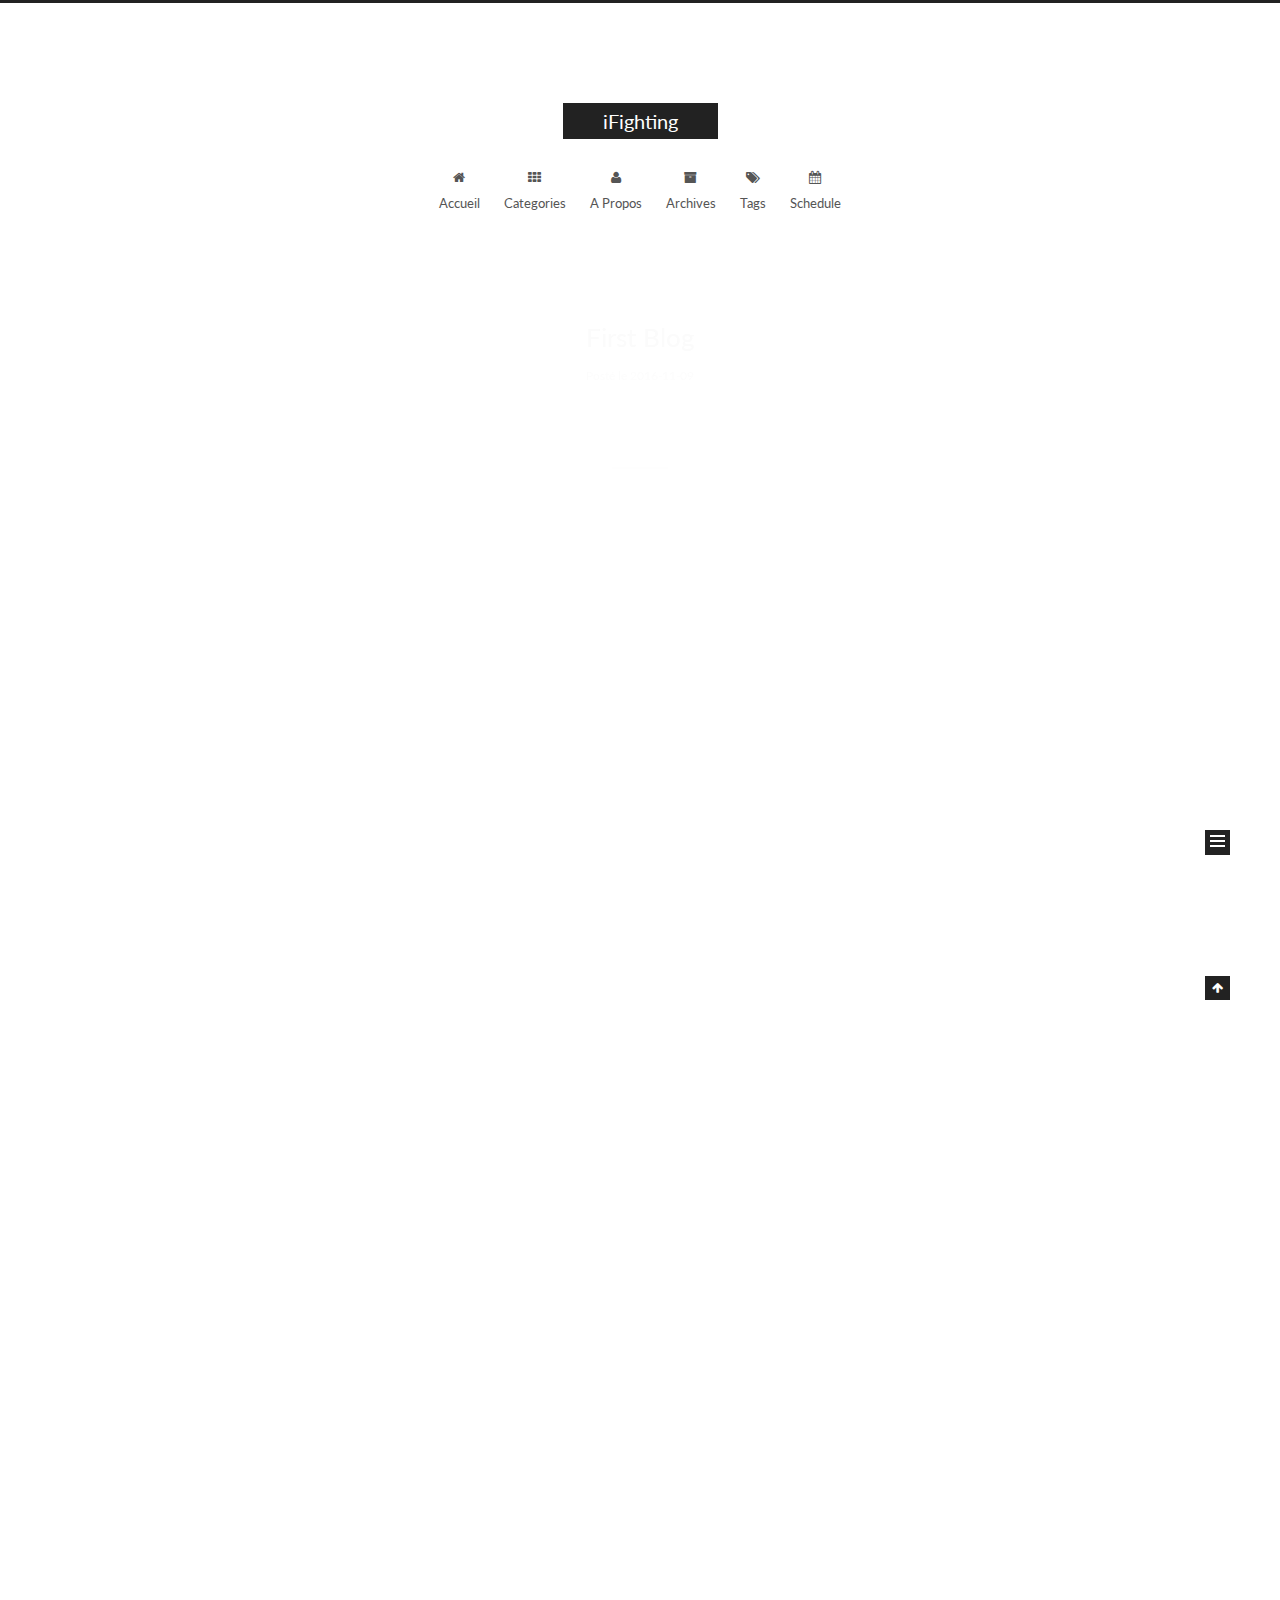
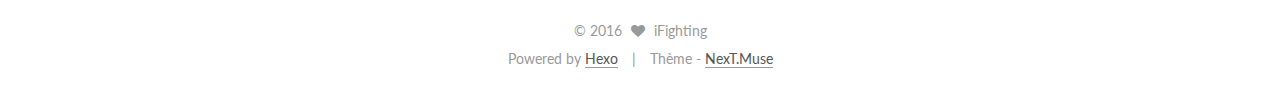
<file: index.html>
<!doctype html>



  


<html class="theme-next muse use-motion">
<head>
  <meta charset="UTF-8"/>
<meta http-equiv="X-UA-Compatible" content="IE=edge,chrome=1" />
<meta name="viewport" content="width=device-width, initial-scale=1, maximum-scale=1"/>



<meta http-equiv="Cache-Control" content="no-transform" />
<meta http-equiv="Cache-Control" content="no-siteapp" />












  
  
  <link href="/lib/fancybox/source/jquery.fancybox.css?v=2.1.5" rel="stylesheet" type="text/css" />




  
  
  
  

  
    
    
  

  

  

  

  

  
    
    
    <link href="//fonts.googleapis.com/css?family=Lato:300,300italic,400,400italic,700,700italic&subset=latin,latin-ext" rel="stylesheet" type="text/css">
  






<link href="/lib/font-awesome/css/font-awesome.min.css?v=4.4.0" rel="stylesheet" type="text/css" />

<link href="/css/main.css?v=5.0.2" rel="stylesheet" type="text/css" />


  <meta name="keywords" content="Hexo, NexT" />








  <link rel="shortcut icon" type="image/x-icon" href="/favicon.ico?v=5.0.2" />






<meta property="og:type" content="website">
<meta property="og:title" content="iFighting">
<meta property="og:url" content="http://yoursite.com/index.html">
<meta property="og:site_name" content="iFighting">
<meta name="twitter:card" content="summary">
<meta name="twitter:title" content="iFighting">



<script type="text/javascript" id="hexo.configuration">
  var NexT = window.NexT || {};
  var CONFIG = {
    scheme: 'Muse',
    sidebar: {"position":"left","display":"post"},
    fancybox: true,
    motion: true,
    duoshuo: {
      userId: '0',
      author: 'Author'
    }
  };
</script>




  <link rel="canonical" href="http://yoursite.com/"/>


  <title> iFighting </title>
</head>

<body itemscope itemtype="//schema.org/WebPage" lang="">

  










  
  
    
  

  <div class="container one-collumn sidebar-position-left 
   page-home 
 ">
    <div class="headband"></div>

    <header id="header" class="header" itemscope itemtype="//schema.org/WPHeader">
      <div class="header-inner"><div class="site-meta ">
  

  <div class="custom-logo-site-title">
    <a href="/"  class="brand" rel="start">
      <span class="logo-line-before"><i></i></span>
      <span class="site-title">iFighting</span>
      <span class="logo-line-after"><i></i></span>
    </a>
  </div>
  <p class="site-subtitle"></p>
</div>

<div class="site-nav-toggle">
  <button>
    <span class="btn-bar"></span>
    <span class="btn-bar"></span>
    <span class="btn-bar"></span>
  </button>
</div>

<nav class="site-nav">
  

  
    <ul id="menu" class="menu">
      
        
        <li class="menu-item menu-item-home">
          <a href="/" rel="section">
            
              <i class="menu-item-icon fa fa-fw fa-home"></i> <br />
            
            Accueil
          </a>
        </li>
      
        
        <li class="menu-item menu-item-categories">
          <a href="/categories" rel="section">
            
              <i class="menu-item-icon fa fa-fw fa-th"></i> <br />
            
            Categories
          </a>
        </li>
      
        
        <li class="menu-item menu-item-about">
          <a href="/about" rel="section">
            
              <i class="menu-item-icon fa fa-fw fa-user"></i> <br />
            
            A propos
          </a>
        </li>
      
        
        <li class="menu-item menu-item-archives">
          <a href="/archives" rel="section">
            
              <i class="menu-item-icon fa fa-fw fa-archive"></i> <br />
            
            Archives
          </a>
        </li>
      
        
        <li class="menu-item menu-item-tags">
          <a href="/tags" rel="section">
            
              <i class="menu-item-icon fa fa-fw fa-tags"></i> <br />
            
            Tags
          </a>
        </li>
      
        
        <li class="menu-item menu-item-schedule">
          <a href="/schedule" rel="section">
            
              <i class="menu-item-icon fa fa-fw fa-calendar"></i> <br />
            
            Schedule
          </a>
        </li>
      

      
    </ul>
  

  
</nav>

 </div>
    </header>

    <main id="main" class="main">
      <div class="main-inner">
        <div class="content-wrap">
          <div id="content" class="content">
            
  <section id="posts" class="posts-expand">
    
      

  
  

  
  
  

  <article class="post post-type-normal " itemscope itemtype="//schema.org/Article">

    
      <header class="post-header">

        
        
          <h1 class="post-title" itemprop="name headline">
            
            
              
                
                <a class="post-title-link" href="/2016/11/09/First-Blog/" itemprop="url">
                  First Blog
                </a>
              
            
          </h1>
        

        <div class="post-meta">
          <span class="post-time">
            <span class="post-meta-item-icon">
              <i class="fa fa-calendar-o"></i>
            </span>
            <span class="post-meta-item-text">Posté le</span>
            <time itemprop="dateCreated" datetime="2016-11-09T14:34:43+08:00" content="2016-11-09">
              2016-11-09
            </time>
          </span>

          

          
            
          

          

          
          

          
        </div>
      </header>
    


    <div class="post-body" itemprop="articleBody">

      
      

      
        
          
            
          
        
      
    </div>

    <div>
      
    </div>

    <div>
      
    </div>

    <footer class="post-footer">
      

      

      
      
        <div class="post-eof"></div>
      
    </footer>
  </article>


    
      

  
  

  
  
  

  <article class="post post-type-normal " itemscope itemtype="//schema.org/Article">

    
      <header class="post-header">

        
        
          <h1 class="post-title" itemprop="name headline">
            
            
              
                
                <a class="post-title-link" href="/2016/11/09/hello-world/" itemprop="url">
                  Hello World
                </a>
              
            
          </h1>
        

        <div class="post-meta">
          <span class="post-time">
            <span class="post-meta-item-icon">
              <i class="fa fa-calendar-o"></i>
            </span>
            <span class="post-meta-item-text">Posté le</span>
            <time itemprop="dateCreated" datetime="2016-11-09T14:31:54+08:00" content="2016-11-09">
              2016-11-09
            </time>
          </span>

          

          
            
          

          

          
          

          
        </div>
      </header>
    


    <div class="post-body" itemprop="articleBody">

      
      

      
        
          
            <p>Welcome to <a href="https://hexo.io/" target="_blank" rel="external">Hexo</a>! This is your very first post. Check <a href="https://hexo.io/docs/" target="_blank" rel="external">documentation</a> for more info. If you get any problems when using Hexo, you can find the answer in <a href="https://hexo.io/docs/troubleshooting.html" target="_blank" rel="external">troubleshooting</a> or you can ask me on <a href="https://github.com/hexojs/hexo/issues" target="_blank" rel="external">GitHub</a>.</p>
<h2 id="Quick-Start"><a href="#Quick-Start" class="headerlink" title="Quick Start"></a>Quick Start</h2><h3 id="Create-a-new-post"><a href="#Create-a-new-post" class="headerlink" title="Create a new post"></a>Create a new post</h3><figure class="highlight bash"><table><tr><td class="gutter"><pre><div class="line">1</div></pre></td><td class="code"><pre><div class="line">$ hexo new <span class="string">"My New Post"</span></div></pre></td></tr></table></figure>
<p>More info: <a href="https://hexo.io/docs/writing.html" target="_blank" rel="external">Writing</a></p>
<h3 id="Run-server"><a href="#Run-server" class="headerlink" title="Run server"></a>Run server</h3><figure class="highlight bash"><table><tr><td class="gutter"><pre><div class="line">1</div></pre></td><td class="code"><pre><div class="line">$ hexo server</div></pre></td></tr></table></figure>
<p>More info: <a href="https://hexo.io/docs/server.html" target="_blank" rel="external">Server</a></p>
<h3 id="Generate-static-files"><a href="#Generate-static-files" class="headerlink" title="Generate static files"></a>Generate static files</h3><figure class="highlight bash"><table><tr><td class="gutter"><pre><div class="line">1</div></pre></td><td class="code"><pre><div class="line">$ hexo generate</div></pre></td></tr></table></figure>
<p>More info: <a href="https://hexo.io/docs/generating.html" target="_blank" rel="external">Generating</a></p>
<h3 id="Deploy-to-remote-sites"><a href="#Deploy-to-remote-sites" class="headerlink" title="Deploy to remote sites"></a>Deploy to remote sites</h3><figure class="highlight bash"><table><tr><td class="gutter"><pre><div class="line">1</div></pre></td><td class="code"><pre><div class="line">$ hexo deploy</div></pre></td></tr></table></figure>
<p>More info: <a href="https://hexo.io/docs/deployment.html" target="_blank" rel="external">Deployment</a></p>

          
        
      
    </div>

    <div>
      
    </div>

    <div>
      
    </div>

    <footer class="post-footer">
      

      

      
      
        <div class="post-eof"></div>
      
    </footer>
  </article>


    
  </section>

  


          </div>
          


          

        </div>
        
          
  
  <div class="sidebar-toggle">
    <div class="sidebar-toggle-line-wrap">
      <span class="sidebar-toggle-line sidebar-toggle-line-first"></span>
      <span class="sidebar-toggle-line sidebar-toggle-line-middle"></span>
      <span class="sidebar-toggle-line sidebar-toggle-line-last"></span>
    </div>
  </div>

  <aside id="sidebar" class="sidebar">
    <div class="sidebar-inner">

      

      

      <section class="site-overview sidebar-panel  sidebar-panel-active ">
        <div class="site-author motion-element" itemprop="author" itemscope itemtype="//schema.org/Person">
          <img class="site-author-image" itemprop="image"
               src="/uploads/avtar.png"
               alt="iFighting" />
          <p class="site-author-name" itemprop="name">iFighting</p>
          <p class="site-description motion-element" itemprop="description"></p>
        </div>
        <nav class="site-state motion-element">
          <div class="site-state-item site-state-posts">
            <a href="/archives">
              <span class="site-state-item-count">2</span>
              <span class="site-state-item-name">articles</span>
            </a>
          </div>

          

          

        </nav>

        

        <div class="links-of-author motion-element">
          
        </div>

        
        

        
        

      </section>

      

    </div>
  </aside>


        
      </div>
    </main>

    <footer id="footer" class="footer">
      <div class="footer-inner">
        <div class="copyright" >
  
  &copy; 
  <span itemprop="copyrightYear">2016</span>
  <span class="with-love">
    <i class="fa fa-heart"></i>
  </span>
  <span class="author" itemprop="copyrightHolder">iFighting</span>
</div>

<div class="powered-by">
  Powered by <a class="theme-link" href="https://hexo.io">Hexo</a>
</div>

<div class="theme-info">
  Thème -
  <a class="theme-link" href="https://github.com/iissnan/hexo-theme-next">
    NexT.Muse
  </a>
</div>

        

        
      </div>
    </footer>

    <div class="back-to-top">
      <i class="fa fa-arrow-up"></i>
    </div>
  </div>

  

<script type="text/javascript">
  if (Object.prototype.toString.call(window.Promise) !== '[object Function]') {
    window.Promise = null;
  }
</script>









  



  
  <script type="text/javascript" src="/lib/jquery/index.js?v=2.1.3"></script>

  
  <script type="text/javascript" src="/lib/fastclick/lib/fastclick.min.js?v=1.0.6"></script>

  
  <script type="text/javascript" src="/lib/jquery_lazyload/jquery.lazyload.js?v=1.9.7"></script>

  
  <script type="text/javascript" src="/lib/velocity/velocity.min.js?v=1.2.1"></script>

  
  <script type="text/javascript" src="/lib/velocity/velocity.ui.min.js?v=1.2.1"></script>

  
  <script type="text/javascript" src="/lib/fancybox/source/jquery.fancybox.pack.js?v=2.1.5"></script>


  


  <script type="text/javascript" src="/js/src/utils.js?v=5.0.2"></script>

  <script type="text/javascript" src="/js/src/motion.js?v=5.0.2"></script>



  
  

  

  


  <script type="text/javascript" src="/js/src/bootstrap.js?v=5.0.2"></script>



  



  




  
  

  

  

  

  


</body>
</html>
</file>
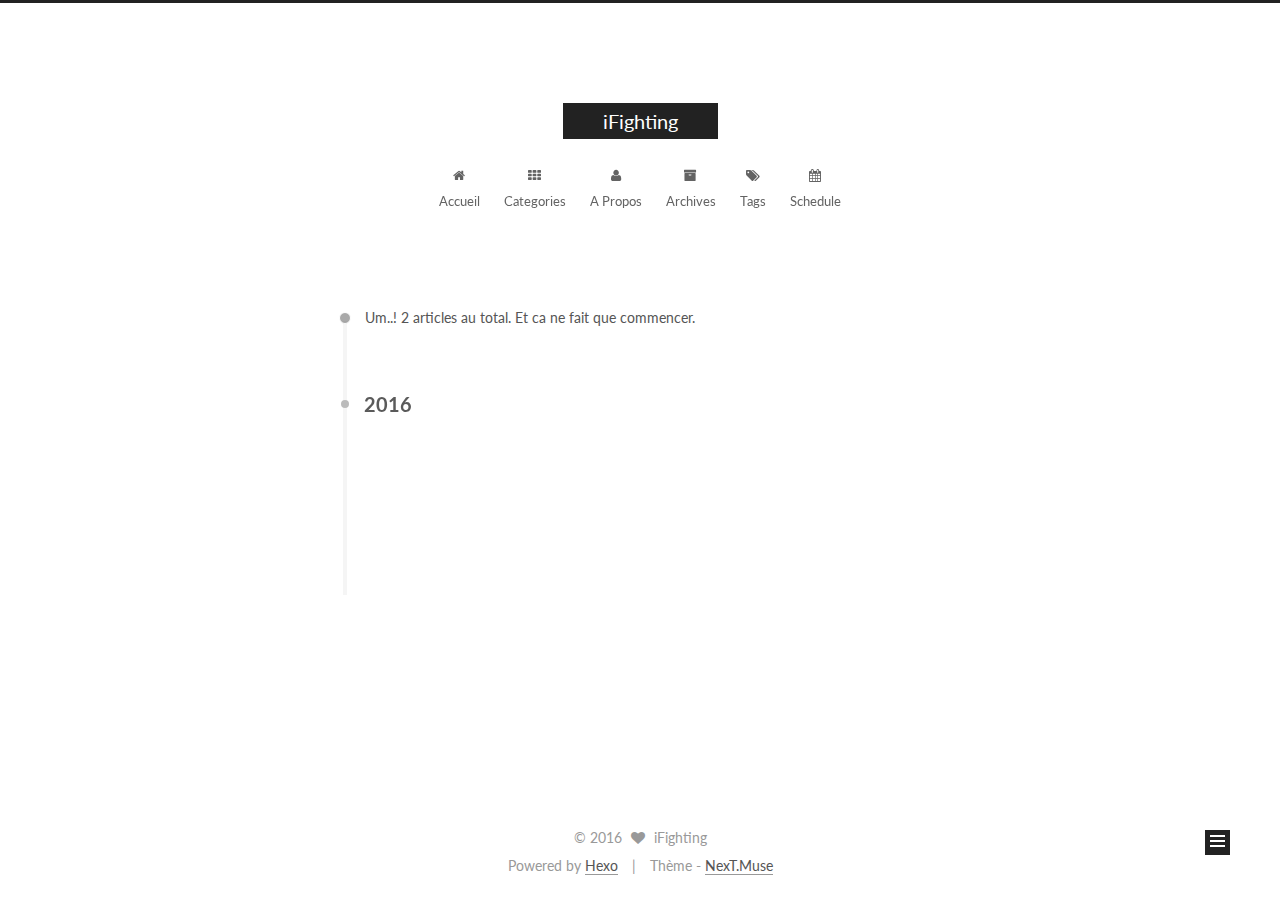
<file: archives/index.html>
<!doctype html>



  


<html class="theme-next muse use-motion">
<head>
  <meta charset="UTF-8"/>
<meta http-equiv="X-UA-Compatible" content="IE=edge,chrome=1" />
<meta name="viewport" content="width=device-width, initial-scale=1, maximum-scale=1"/>



<meta http-equiv="Cache-Control" content="no-transform" />
<meta http-equiv="Cache-Control" content="no-siteapp" />












  
  
  <link href="/lib/fancybox/source/jquery.fancybox.css?v=2.1.5" rel="stylesheet" type="text/css" />




  
  
  
  

  
    
    
  

  

  

  

  

  
    
    
    <link href="//fonts.googleapis.com/css?family=Lato:300,300italic,400,400italic,700,700italic&subset=latin,latin-ext" rel="stylesheet" type="text/css">
  






<link href="/lib/font-awesome/css/font-awesome.min.css?v=4.4.0" rel="stylesheet" type="text/css" />

<link href="/css/main.css?v=5.0.2" rel="stylesheet" type="text/css" />


  <meta name="keywords" content="Hexo, NexT" />








  <link rel="shortcut icon" type="image/x-icon" href="/favicon.ico?v=5.0.2" />






<meta property="og:type" content="website">
<meta property="og:title" content="iFighting">
<meta property="og:url" content="http://yoursite.com/archives/index.html">
<meta property="og:site_name" content="iFighting">
<meta name="twitter:card" content="summary">
<meta name="twitter:title" content="iFighting">



<script type="text/javascript" id="hexo.configuration">
  var NexT = window.NexT || {};
  var CONFIG = {
    scheme: 'Muse',
    sidebar: {"position":"left","display":"post"},
    fancybox: true,
    motion: true,
    duoshuo: {
      userId: '0',
      author: 'Author'
    }
  };
</script>




  <link rel="canonical" href="http://yoursite.com/archives/"/>


  <title> Archive | iFighting </title>
</head>

<body itemscope itemtype="//schema.org/WebPage" lang="">

  










  
  
    
  

  <div class="container one-collumn sidebar-position-left  page-archive  ">
    <div class="headband"></div>

    <header id="header" class="header" itemscope itemtype="//schema.org/WPHeader">
      <div class="header-inner"><div class="site-meta ">
  

  <div class="custom-logo-site-title">
    <a href="/"  class="brand" rel="start">
      <span class="logo-line-before"><i></i></span>
      <span class="site-title">iFighting</span>
      <span class="logo-line-after"><i></i></span>
    </a>
  </div>
  <p class="site-subtitle"></p>
</div>

<div class="site-nav-toggle">
  <button>
    <span class="btn-bar"></span>
    <span class="btn-bar"></span>
    <span class="btn-bar"></span>
  </button>
</div>

<nav class="site-nav">
  

  
    <ul id="menu" class="menu">
      
        
        <li class="menu-item menu-item-home">
          <a href="/" rel="section">
            
              <i class="menu-item-icon fa fa-fw fa-home"></i> <br />
            
            Accueil
          </a>
        </li>
      
        
        <li class="menu-item menu-item-categories">
          <a href="/categories" rel="section">
            
              <i class="menu-item-icon fa fa-fw fa-th"></i> <br />
            
            Categories
          </a>
        </li>
      
        
        <li class="menu-item menu-item-about">
          <a href="/about" rel="section">
            
              <i class="menu-item-icon fa fa-fw fa-user"></i> <br />
            
            A propos
          </a>
        </li>
      
        
        <li class="menu-item menu-item-archives">
          <a href="/archives" rel="section">
            
              <i class="menu-item-icon fa fa-fw fa-archive"></i> <br />
            
            Archives
          </a>
        </li>
      
        
        <li class="menu-item menu-item-tags">
          <a href="/tags" rel="section">
            
              <i class="menu-item-icon fa fa-fw fa-tags"></i> <br />
            
            Tags
          </a>
        </li>
      
        
        <li class="menu-item menu-item-schedule">
          <a href="/schedule" rel="section">
            
              <i class="menu-item-icon fa fa-fw fa-calendar"></i> <br />
            
            Schedule
          </a>
        </li>
      

      
    </ul>
  

  
</nav>

 </div>
    </header>

    <main id="main" class="main">
      <div class="main-inner">
        <div class="content-wrap">
          <div id="content" class="content">
            

  <section id="posts" class="posts-collapse">
    <span class="archive-move-on"></span>

    <span class="archive-page-counter">
      
      
      
        
      
      Um..! 2 articles au total. Et ca ne fait que commencer.
    </span>

    

      
      
      

      
        
        <div class="collection-title">
          <h2 class="archive-year motion-element" id="archive-year-2016">2016</h2>
        </div>
      
      

      

  <article class="post post-type-normal" itemscope itemtype="//schema.org/Article">
    <header class="post-header">

      <h1 class="post-title">
        
            <a class="post-title-link" href="/2016/11/09/First-Blog/" itemprop="url">
              
                <span itemprop="name">First Blog</span>
              
            </a>
        
      </h1>

      <div class="post-meta">
        <time class="post-time" itemprop="dateCreated"
              datetime="2016-11-09T14:34:43+08:00"
              content="2016-11-09" >
          11-09
        </time>
      </div>

    </header>
  </article>



    

      
      
      

      
      

      

  <article class="post post-type-normal" itemscope itemtype="//schema.org/Article">
    <header class="post-header">

      <h1 class="post-title">
        
            <a class="post-title-link" href="/2016/11/09/hello-world/" itemprop="url">
              
                <span itemprop="name">Hello World</span>
              
            </a>
        
      </h1>

      <div class="post-meta">
        <time class="post-time" itemprop="dateCreated"
              datetime="2016-11-09T14:31:54+08:00"
              content="2016-11-09" >
          11-09
        </time>
      </div>

    </header>
  </article>



    

  </section>

  



          </div>
          


          

        </div>
        
          
  
  <div class="sidebar-toggle">
    <div class="sidebar-toggle-line-wrap">
      <span class="sidebar-toggle-line sidebar-toggle-line-first"></span>
      <span class="sidebar-toggle-line sidebar-toggle-line-middle"></span>
      <span class="sidebar-toggle-line sidebar-toggle-line-last"></span>
    </div>
  </div>

  <aside id="sidebar" class="sidebar">
    <div class="sidebar-inner">

      

      

      <section class="site-overview sidebar-panel  sidebar-panel-active ">
        <div class="site-author motion-element" itemprop="author" itemscope itemtype="//schema.org/Person">
          <img class="site-author-image" itemprop="image"
               src="/uploads/avtar.png"
               alt="iFighting" />
          <p class="site-author-name" itemprop="name">iFighting</p>
          <p class="site-description motion-element" itemprop="description"></p>
        </div>
        <nav class="site-state motion-element">
          <div class="site-state-item site-state-posts">
            <a href="/archives">
              <span class="site-state-item-count">2</span>
              <span class="site-state-item-name">articles</span>
            </a>
          </div>

          

          

        </nav>

        

        <div class="links-of-author motion-element">
          
        </div>

        
        

        
        

      </section>

      

    </div>
  </aside>


        
      </div>
    </main>

    <footer id="footer" class="footer">
      <div class="footer-inner">
        <div class="copyright" >
  
  &copy; 
  <span itemprop="copyrightYear">2016</span>
  <span class="with-love">
    <i class="fa fa-heart"></i>
  </span>
  <span class="author" itemprop="copyrightHolder">iFighting</span>
</div>

<div class="powered-by">
  Powered by <a class="theme-link" href="https://hexo.io">Hexo</a>
</div>

<div class="theme-info">
  Thème -
  <a class="theme-link" href="https://github.com/iissnan/hexo-theme-next">
    NexT.Muse
  </a>
</div>

        

        
      </div>
    </footer>

    <div class="back-to-top">
      <i class="fa fa-arrow-up"></i>
    </div>
  </div>

  

<script type="text/javascript">
  if (Object.prototype.toString.call(window.Promise) !== '[object Function]') {
    window.Promise = null;
  }
</script>









  



  
  <script type="text/javascript" src="/lib/jquery/index.js?v=2.1.3"></script>

  
  <script type="text/javascript" src="/lib/fastclick/lib/fastclick.min.js?v=1.0.6"></script>

  
  <script type="text/javascript" src="/lib/jquery_lazyload/jquery.lazyload.js?v=1.9.7"></script>

  
  <script type="text/javascript" src="/lib/velocity/velocity.min.js?v=1.2.1"></script>

  
  <script type="text/javascript" src="/lib/velocity/velocity.ui.min.js?v=1.2.1"></script>

  
  <script type="text/javascript" src="/lib/fancybox/source/jquery.fancybox.pack.js?v=2.1.5"></script>


  


  <script type="text/javascript" src="/js/src/utils.js?v=5.0.2"></script>

  <script type="text/javascript" src="/js/src/motion.js?v=5.0.2"></script>



  
  

  
  
    <script type="text/javascript" id="motion.page.archive">
      $('.archive-year').velocity('transition.slideLeftIn');
    </script>
  


  


  <script type="text/javascript" src="/js/src/bootstrap.js?v=5.0.2"></script>



  



  




  
  

  

  

  

  


</body>
</html>
</file>
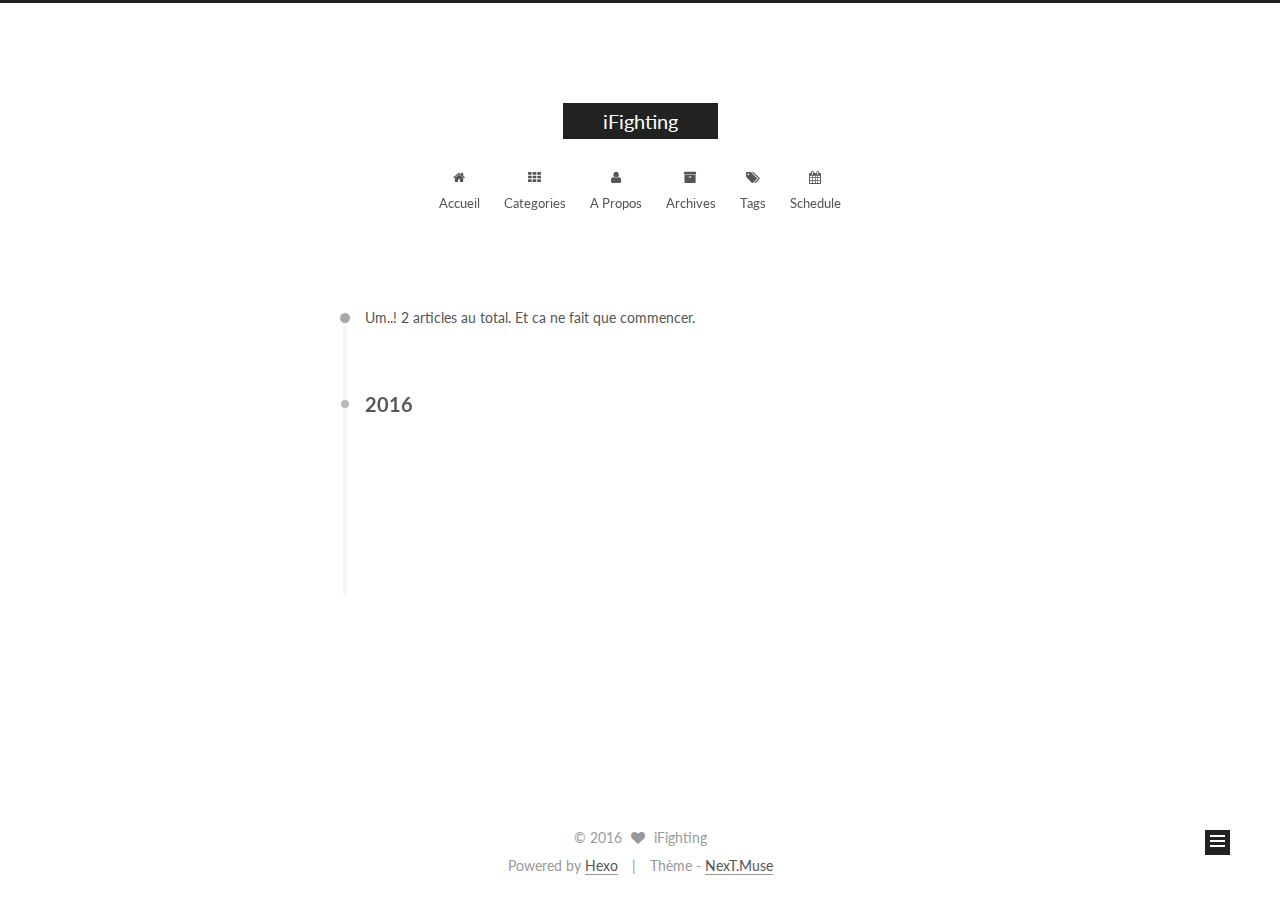
<file: archives/2016/index.html>
<!doctype html>



  


<html class="theme-next muse use-motion">
<head>
  <meta charset="UTF-8"/>
<meta http-equiv="X-UA-Compatible" content="IE=edge,chrome=1" />
<meta name="viewport" content="width=device-width, initial-scale=1, maximum-scale=1"/>



<meta http-equiv="Cache-Control" content="no-transform" />
<meta http-equiv="Cache-Control" content="no-siteapp" />












  
  
  <link href="/lib/fancybox/source/jquery.fancybox.css?v=2.1.5" rel="stylesheet" type="text/css" />




  
  
  
  

  
    
    
  

  

  

  

  

  
    
    
    <link href="//fonts.googleapis.com/css?family=Lato:300,300italic,400,400italic,700,700italic&subset=latin,latin-ext" rel="stylesheet" type="text/css">
  






<link href="/lib/font-awesome/css/font-awesome.min.css?v=4.4.0" rel="stylesheet" type="text/css" />

<link href="/css/main.css?v=5.0.2" rel="stylesheet" type="text/css" />


  <meta name="keywords" content="Hexo, NexT" />








  <link rel="shortcut icon" type="image/x-icon" href="/favicon.ico?v=5.0.2" />






<meta property="og:type" content="website">
<meta property="og:title" content="iFighting">
<meta property="og:url" content="http://yoursite.com/archives/2016/index.html">
<meta property="og:site_name" content="iFighting">
<meta name="twitter:card" content="summary">
<meta name="twitter:title" content="iFighting">



<script type="text/javascript" id="hexo.configuration">
  var NexT = window.NexT || {};
  var CONFIG = {
    scheme: 'Muse',
    sidebar: {"position":"left","display":"post"},
    fancybox: true,
    motion: true,
    duoshuo: {
      userId: '0',
      author: 'Author'
    }
  };
</script>




  <link rel="canonical" href="http://yoursite.com/archives/2016/"/>


  <title> Archive | iFighting </title>
</head>

<body itemscope itemtype="//schema.org/WebPage" lang="">

  










  
  
    
  

  <div class="container one-collumn sidebar-position-left  page-archive  ">
    <div class="headband"></div>

    <header id="header" class="header" itemscope itemtype="//schema.org/WPHeader">
      <div class="header-inner"><div class="site-meta ">
  

  <div class="custom-logo-site-title">
    <a href="/"  class="brand" rel="start">
      <span class="logo-line-before"><i></i></span>
      <span class="site-title">iFighting</span>
      <span class="logo-line-after"><i></i></span>
    </a>
  </div>
  <p class="site-subtitle"></p>
</div>

<div class="site-nav-toggle">
  <button>
    <span class="btn-bar"></span>
    <span class="btn-bar"></span>
    <span class="btn-bar"></span>
  </button>
</div>

<nav class="site-nav">
  

  
    <ul id="menu" class="menu">
      
        
        <li class="menu-item menu-item-home">
          <a href="/" rel="section">
            
              <i class="menu-item-icon fa fa-fw fa-home"></i> <br />
            
            Accueil
          </a>
        </li>
      
        
        <li class="menu-item menu-item-categories">
          <a href="/categories" rel="section">
            
              <i class="menu-item-icon fa fa-fw fa-th"></i> <br />
            
            Categories
          </a>
        </li>
      
        
        <li class="menu-item menu-item-about">
          <a href="/about" rel="section">
            
              <i class="menu-item-icon fa fa-fw fa-user"></i> <br />
            
            A propos
          </a>
        </li>
      
        
        <li class="menu-item menu-item-archives">
          <a href="/archives" rel="section">
            
              <i class="menu-item-icon fa fa-fw fa-archive"></i> <br />
            
            Archives
          </a>
        </li>
      
        
        <li class="menu-item menu-item-tags">
          <a href="/tags" rel="section">
            
              <i class="menu-item-icon fa fa-fw fa-tags"></i> <br />
            
            Tags
          </a>
        </li>
      
        
        <li class="menu-item menu-item-schedule">
          <a href="/schedule" rel="section">
            
              <i class="menu-item-icon fa fa-fw fa-calendar"></i> <br />
            
            Schedule
          </a>
        </li>
      

      
    </ul>
  

  
</nav>

 </div>
    </header>

    <main id="main" class="main">
      <div class="main-inner">
        <div class="content-wrap">
          <div id="content" class="content">
            

  <section id="posts" class="posts-collapse">
    <span class="archive-move-on"></span>

    <span class="archive-page-counter">
      
      
      
        
      
      Um..! 2 articles au total. Et ca ne fait que commencer.
    </span>

    

      
      
      

      
        
        <div class="collection-title">
          <h2 class="archive-year motion-element" id="archive-year-2016">2016</h2>
        </div>
      
      

      

  <article class="post post-type-normal" itemscope itemtype="//schema.org/Article">
    <header class="post-header">

      <h1 class="post-title">
        
            <a class="post-title-link" href="/2016/11/09/First-Blog/" itemprop="url">
              
                <span itemprop="name">First Blog</span>
              
            </a>
        
      </h1>

      <div class="post-meta">
        <time class="post-time" itemprop="dateCreated"
              datetime="2016-11-09T14:34:43+08:00"
              content="2016-11-09" >
          11-09
        </time>
      </div>

    </header>
  </article>



    

      
      
      

      
      

      

  <article class="post post-type-normal" itemscope itemtype="//schema.org/Article">
    <header class="post-header">

      <h1 class="post-title">
        
            <a class="post-title-link" href="/2016/11/09/hello-world/" itemprop="url">
              
                <span itemprop="name">Hello World</span>
              
            </a>
        
      </h1>

      <div class="post-meta">
        <time class="post-time" itemprop="dateCreated"
              datetime="2016-11-09T14:31:54+08:00"
              content="2016-11-09" >
          11-09
        </time>
      </div>

    </header>
  </article>



    

  </section>

  



          </div>
          


          

        </div>
        
          
  
  <div class="sidebar-toggle">
    <div class="sidebar-toggle-line-wrap">
      <span class="sidebar-toggle-line sidebar-toggle-line-first"></span>
      <span class="sidebar-toggle-line sidebar-toggle-line-middle"></span>
      <span class="sidebar-toggle-line sidebar-toggle-line-last"></span>
    </div>
  </div>

  <aside id="sidebar" class="sidebar">
    <div class="sidebar-inner">

      

      

      <section class="site-overview sidebar-panel  sidebar-panel-active ">
        <div class="site-author motion-element" itemprop="author" itemscope itemtype="//schema.org/Person">
          <img class="site-author-image" itemprop="image"
               src="/uploads/avtar.png"
               alt="iFighting" />
          <p class="site-author-name" itemprop="name">iFighting</p>
          <p class="site-description motion-element" itemprop="description"></p>
        </div>
        <nav class="site-state motion-element">
          <div class="site-state-item site-state-posts">
            <a href="/archives">
              <span class="site-state-item-count">2</span>
              <span class="site-state-item-name">articles</span>
            </a>
          </div>

          

          

        </nav>

        

        <div class="links-of-author motion-element">
          
        </div>

        
        

        
        

      </section>

      

    </div>
  </aside>


        
      </div>
    </main>

    <footer id="footer" class="footer">
      <div class="footer-inner">
        <div class="copyright" >
  
  &copy; 
  <span itemprop="copyrightYear">2016</span>
  <span class="with-love">
    <i class="fa fa-heart"></i>
  </span>
  <span class="author" itemprop="copyrightHolder">iFighting</span>
</div>

<div class="powered-by">
  Powered by <a class="theme-link" href="https://hexo.io">Hexo</a>
</div>

<div class="theme-info">
  Thème -
  <a class="theme-link" href="https://github.com/iissnan/hexo-theme-next">
    NexT.Muse
  </a>
</div>

        

        
      </div>
    </footer>

    <div class="back-to-top">
      <i class="fa fa-arrow-up"></i>
    </div>
  </div>

  

<script type="text/javascript">
  if (Object.prototype.toString.call(window.Promise) !== '[object Function]') {
    window.Promise = null;
  }
</script>









  



  
  <script type="text/javascript" src="/lib/jquery/index.js?v=2.1.3"></script>

  
  <script type="text/javascript" src="/lib/fastclick/lib/fastclick.min.js?v=1.0.6"></script>

  
  <script type="text/javascript" src="/lib/jquery_lazyload/jquery.lazyload.js?v=1.9.7"></script>

  
  <script type="text/javascript" src="/lib/velocity/velocity.min.js?v=1.2.1"></script>

  
  <script type="text/javascript" src="/lib/velocity/velocity.ui.min.js?v=1.2.1"></script>

  
  <script type="text/javascript" src="/lib/fancybox/source/jquery.fancybox.pack.js?v=2.1.5"></script>


  


  <script type="text/javascript" src="/js/src/utils.js?v=5.0.2"></script>

  <script type="text/javascript" src="/js/src/motion.js?v=5.0.2"></script>



  
  

  
  
    <script type="text/javascript" id="motion.page.archive">
      $('.archive-year').velocity('transition.slideLeftIn');
    </script>
  


  


  <script type="text/javascript" src="/js/src/bootstrap.js?v=5.0.2"></script>



  



  




  
  

  

  

  

  


</body>
</html>
</file>
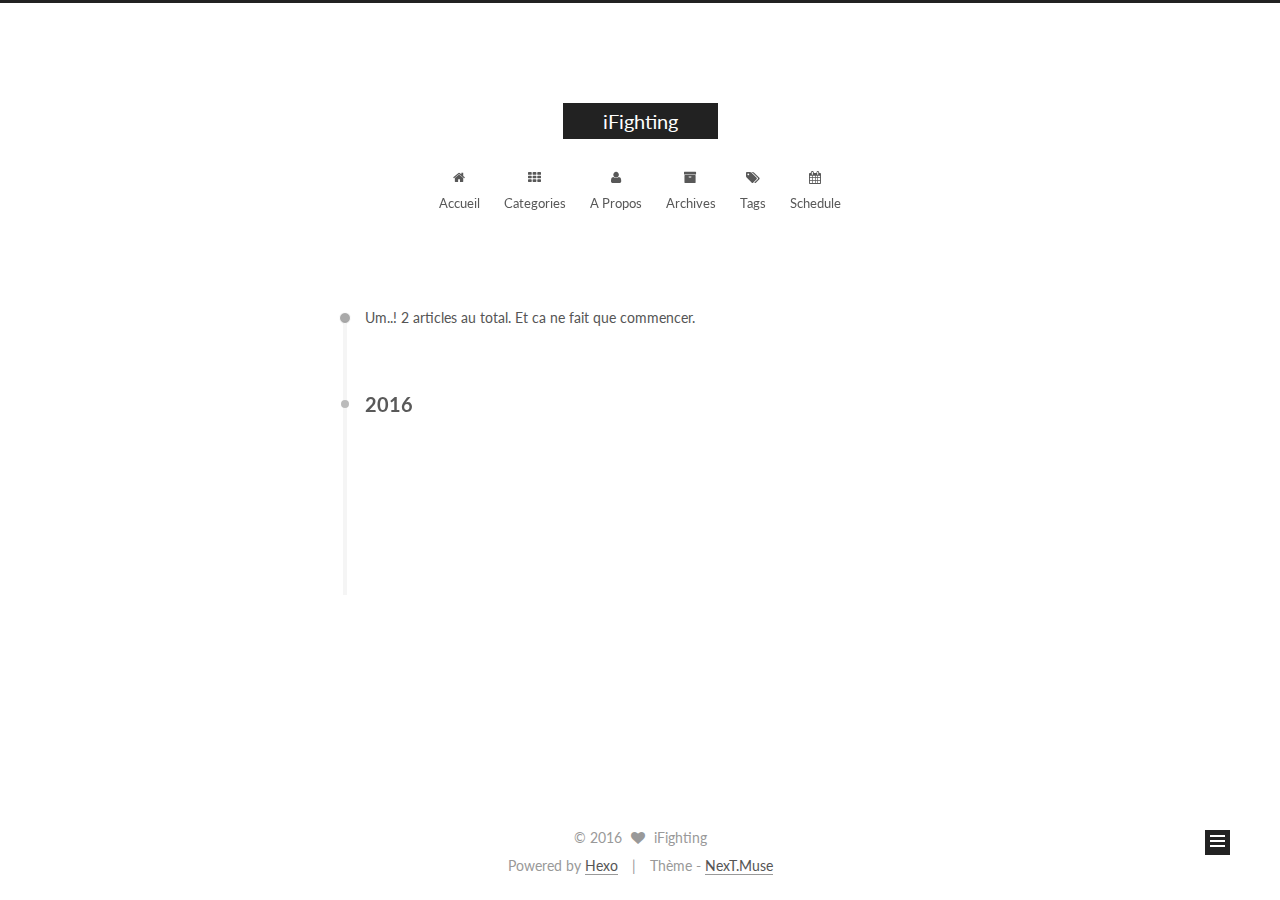
<file: archives/2016/11/index.html>
<!doctype html>



  


<html class="theme-next muse use-motion">
<head>
  <meta charset="UTF-8"/>
<meta http-equiv="X-UA-Compatible" content="IE=edge,chrome=1" />
<meta name="viewport" content="width=device-width, initial-scale=1, maximum-scale=1"/>



<meta http-equiv="Cache-Control" content="no-transform" />
<meta http-equiv="Cache-Control" content="no-siteapp" />












  
  
  <link href="/lib/fancybox/source/jquery.fancybox.css?v=2.1.5" rel="stylesheet" type="text/css" />




  
  
  
  

  
    
    
  

  

  

  

  

  
    
    
    <link href="//fonts.googleapis.com/css?family=Lato:300,300italic,400,400italic,700,700italic&subset=latin,latin-ext" rel="stylesheet" type="text/css">
  






<link href="/lib/font-awesome/css/font-awesome.min.css?v=4.4.0" rel="stylesheet" type="text/css" />

<link href="/css/main.css?v=5.0.2" rel="stylesheet" type="text/css" />


  <meta name="keywords" content="Hexo, NexT" />








  <link rel="shortcut icon" type="image/x-icon" href="/favicon.ico?v=5.0.2" />






<meta property="og:type" content="website">
<meta property="og:title" content="iFighting">
<meta property="og:url" content="http://yoursite.com/archives/2016/11/index.html">
<meta property="og:site_name" content="iFighting">
<meta name="twitter:card" content="summary">
<meta name="twitter:title" content="iFighting">



<script type="text/javascript" id="hexo.configuration">
  var NexT = window.NexT || {};
  var CONFIG = {
    scheme: 'Muse',
    sidebar: {"position":"left","display":"post"},
    fancybox: true,
    motion: true,
    duoshuo: {
      userId: '0',
      author: 'Author'
    }
  };
</script>




  <link rel="canonical" href="http://yoursite.com/archives/2016/11/"/>


  <title> Archive | iFighting </title>
</head>

<body itemscope itemtype="//schema.org/WebPage" lang="">

  










  
  
    
  

  <div class="container one-collumn sidebar-position-left  page-archive  ">
    <div class="headband"></div>

    <header id="header" class="header" itemscope itemtype="//schema.org/WPHeader">
      <div class="header-inner"><div class="site-meta ">
  

  <div class="custom-logo-site-title">
    <a href="/"  class="brand" rel="start">
      <span class="logo-line-before"><i></i></span>
      <span class="site-title">iFighting</span>
      <span class="logo-line-after"><i></i></span>
    </a>
  </div>
  <p class="site-subtitle"></p>
</div>

<div class="site-nav-toggle">
  <button>
    <span class="btn-bar"></span>
    <span class="btn-bar"></span>
    <span class="btn-bar"></span>
  </button>
</div>

<nav class="site-nav">
  

  
    <ul id="menu" class="menu">
      
        
        <li class="menu-item menu-item-home">
          <a href="/" rel="section">
            
              <i class="menu-item-icon fa fa-fw fa-home"></i> <br />
            
            Accueil
          </a>
        </li>
      
        
        <li class="menu-item menu-item-categories">
          <a href="/categories" rel="section">
            
              <i class="menu-item-icon fa fa-fw fa-th"></i> <br />
            
            Categories
          </a>
        </li>
      
        
        <li class="menu-item menu-item-about">
          <a href="/about" rel="section">
            
              <i class="menu-item-icon fa fa-fw fa-user"></i> <br />
            
            A propos
          </a>
        </li>
      
        
        <li class="menu-item menu-item-archives">
          <a href="/archives" rel="section">
            
              <i class="menu-item-icon fa fa-fw fa-archive"></i> <br />
            
            Archives
          </a>
        </li>
      
        
        <li class="menu-item menu-item-tags">
          <a href="/tags" rel="section">
            
              <i class="menu-item-icon fa fa-fw fa-tags"></i> <br />
            
            Tags
          </a>
        </li>
      
        
        <li class="menu-item menu-item-schedule">
          <a href="/schedule" rel="section">
            
              <i class="menu-item-icon fa fa-fw fa-calendar"></i> <br />
            
            Schedule
          </a>
        </li>
      

      
    </ul>
  

  
</nav>

 </div>
    </header>

    <main id="main" class="main">
      <div class="main-inner">
        <div class="content-wrap">
          <div id="content" class="content">
            

  <section id="posts" class="posts-collapse">
    <span class="archive-move-on"></span>

    <span class="archive-page-counter">
      
      
      
        
      
      Um..! 2 articles au total. Et ca ne fait que commencer.
    </span>

    

      
      
      

      
        
        <div class="collection-title">
          <h2 class="archive-year motion-element" id="archive-year-2016">2016</h2>
        </div>
      
      

      

  <article class="post post-type-normal" itemscope itemtype="//schema.org/Article">
    <header class="post-header">

      <h1 class="post-title">
        
            <a class="post-title-link" href="/2016/11/09/First-Blog/" itemprop="url">
              
                <span itemprop="name">First Blog</span>
              
            </a>
        
      </h1>

      <div class="post-meta">
        <time class="post-time" itemprop="dateCreated"
              datetime="2016-11-09T14:34:43+08:00"
              content="2016-11-09" >
          11-09
        </time>
      </div>

    </header>
  </article>



    

      
      
      

      
      

      

  <article class="post post-type-normal" itemscope itemtype="//schema.org/Article">
    <header class="post-header">

      <h1 class="post-title">
        
            <a class="post-title-link" href="/2016/11/09/hello-world/" itemprop="url">
              
                <span itemprop="name">Hello World</span>
              
            </a>
        
      </h1>

      <div class="post-meta">
        <time class="post-time" itemprop="dateCreated"
              datetime="2016-11-09T14:31:54+08:00"
              content="2016-11-09" >
          11-09
        </time>
      </div>

    </header>
  </article>



    

  </section>

  



          </div>
          


          

        </div>
        
          
  
  <div class="sidebar-toggle">
    <div class="sidebar-toggle-line-wrap">
      <span class="sidebar-toggle-line sidebar-toggle-line-first"></span>
      <span class="sidebar-toggle-line sidebar-toggle-line-middle"></span>
      <span class="sidebar-toggle-line sidebar-toggle-line-last"></span>
    </div>
  </div>

  <aside id="sidebar" class="sidebar">
    <div class="sidebar-inner">

      

      

      <section class="site-overview sidebar-panel  sidebar-panel-active ">
        <div class="site-author motion-element" itemprop="author" itemscope itemtype="//schema.org/Person">
          <img class="site-author-image" itemprop="image"
               src="/uploads/avtar.png"
               alt="iFighting" />
          <p class="site-author-name" itemprop="name">iFighting</p>
          <p class="site-description motion-element" itemprop="description"></p>
        </div>
        <nav class="site-state motion-element">
          <div class="site-state-item site-state-posts">
            <a href="/archives">
              <span class="site-state-item-count">2</span>
              <span class="site-state-item-name">articles</span>
            </a>
          </div>

          

          

        </nav>

        

        <div class="links-of-author motion-element">
          
        </div>

        
        

        
        

      </section>

      

    </div>
  </aside>


        
      </div>
    </main>

    <footer id="footer" class="footer">
      <div class="footer-inner">
        <div class="copyright" >
  
  &copy; 
  <span itemprop="copyrightYear">2016</span>
  <span class="with-love">
    <i class="fa fa-heart"></i>
  </span>
  <span class="author" itemprop="copyrightHolder">iFighting</span>
</div>

<div class="powered-by">
  Powered by <a class="theme-link" href="https://hexo.io">Hexo</a>
</div>

<div class="theme-info">
  Thème -
  <a class="theme-link" href="https://github.com/iissnan/hexo-theme-next">
    NexT.Muse
  </a>
</div>

        

        
      </div>
    </footer>

    <div class="back-to-top">
      <i class="fa fa-arrow-up"></i>
    </div>
  </div>

  

<script type="text/javascript">
  if (Object.prototype.toString.call(window.Promise) !== '[object Function]') {
    window.Promise = null;
  }
</script>









  



  
  <script type="text/javascript" src="/lib/jquery/index.js?v=2.1.3"></script>

  
  <script type="text/javascript" src="/lib/fastclick/lib/fastclick.min.js?v=1.0.6"></script>

  
  <script type="text/javascript" src="/lib/jquery_lazyload/jquery.lazyload.js?v=1.9.7"></script>

  
  <script type="text/javascript" src="/lib/velocity/velocity.min.js?v=1.2.1"></script>

  
  <script type="text/javascript" src="/lib/velocity/velocity.ui.min.js?v=1.2.1"></script>

  
  <script type="text/javascript" src="/lib/fancybox/source/jquery.fancybox.pack.js?v=2.1.5"></script>


  


  <script type="text/javascript" src="/js/src/utils.js?v=5.0.2"></script>

  <script type="text/javascript" src="/js/src/motion.js?v=5.0.2"></script>



  
  

  
  
    <script type="text/javascript" id="motion.page.archive">
      $('.archive-year').velocity('transition.slideLeftIn');
    </script>
  


  


  <script type="text/javascript" src="/js/src/bootstrap.js?v=5.0.2"></script>



  



  




  
  

  

  

  

  


</body>
</html>
</file>
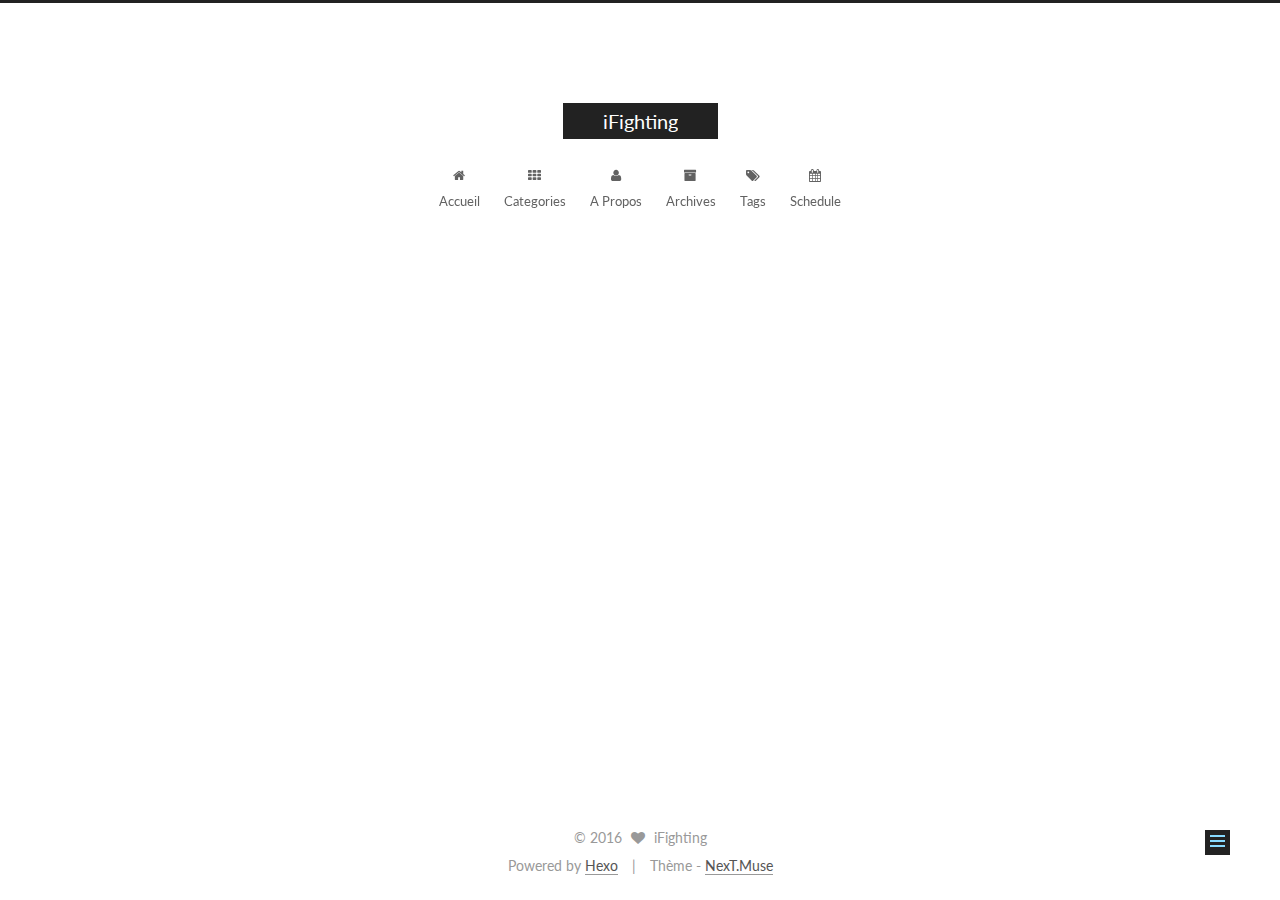
<file: 2016/11/09/First-Blog/index.html>
<!doctype html>



  


<html class="theme-next muse use-motion">
<head>
  <meta charset="UTF-8"/>
<meta http-equiv="X-UA-Compatible" content="IE=edge,chrome=1" />
<meta name="viewport" content="width=device-width, initial-scale=1, maximum-scale=1"/>



<meta http-equiv="Cache-Control" content="no-transform" />
<meta http-equiv="Cache-Control" content="no-siteapp" />












  
  
  <link href="/lib/fancybox/source/jquery.fancybox.css?v=2.1.5" rel="stylesheet" type="text/css" />




  
  
  
  

  
    
    
  

  

  

  

  

  
    
    
    <link href="//fonts.googleapis.com/css?family=Lato:300,300italic,400,400italic,700,700italic&subset=latin,latin-ext" rel="stylesheet" type="text/css">
  






<link href="/lib/font-awesome/css/font-awesome.min.css?v=4.4.0" rel="stylesheet" type="text/css" />

<link href="/css/main.css?v=5.0.2" rel="stylesheet" type="text/css" />


  <meta name="keywords" content="Hexo, NexT" />








  <link rel="shortcut icon" type="image/x-icon" href="/favicon.ico?v=5.0.2" />






<meta property="og:type" content="article">
<meta property="og:title" content="First Blog">
<meta property="og:url" content="http://yoursite.com/2016/11/09/First-Blog/index.html">
<meta property="og:site_name" content="iFighting">
<meta property="og:updated_time" content="2016-11-09T06:34:43.000Z">
<meta name="twitter:card" content="summary">
<meta name="twitter:title" content="First Blog">



<script type="text/javascript" id="hexo.configuration">
  var NexT = window.NexT || {};
  var CONFIG = {
    scheme: 'Muse',
    sidebar: {"position":"left","display":"post"},
    fancybox: true,
    motion: true,
    duoshuo: {
      userId: '0',
      author: 'Author'
    }
  };
</script>




  <link rel="canonical" href="http://yoursite.com/2016/11/09/First-Blog/"/>


  <title> First Blog | iFighting </title>
</head>

<body itemscope itemtype="//schema.org/WebPage" lang="">

  










  
  
    
  

  <div class="container one-collumn sidebar-position-left page-post-detail ">
    <div class="headband"></div>

    <header id="header" class="header" itemscope itemtype="//schema.org/WPHeader">
      <div class="header-inner"><div class="site-meta ">
  

  <div class="custom-logo-site-title">
    <a href="/"  class="brand" rel="start">
      <span class="logo-line-before"><i></i></span>
      <span class="site-title">iFighting</span>
      <span class="logo-line-after"><i></i></span>
    </a>
  </div>
  <p class="site-subtitle"></p>
</div>

<div class="site-nav-toggle">
  <button>
    <span class="btn-bar"></span>
    <span class="btn-bar"></span>
    <span class="btn-bar"></span>
  </button>
</div>

<nav class="site-nav">
  

  
    <ul id="menu" class="menu">
      
        
        <li class="menu-item menu-item-home">
          <a href="/" rel="section">
            
              <i class="menu-item-icon fa fa-fw fa-home"></i> <br />
            
            Accueil
          </a>
        </li>
      
        
        <li class="menu-item menu-item-categories">
          <a href="/categories" rel="section">
            
              <i class="menu-item-icon fa fa-fw fa-th"></i> <br />
            
            Categories
          </a>
        </li>
      
        
        <li class="menu-item menu-item-about">
          <a href="/about" rel="section">
            
              <i class="menu-item-icon fa fa-fw fa-user"></i> <br />
            
            A propos
          </a>
        </li>
      
        
        <li class="menu-item menu-item-archives">
          <a href="/archives" rel="section">
            
              <i class="menu-item-icon fa fa-fw fa-archive"></i> <br />
            
            Archives
          </a>
        </li>
      
        
        <li class="menu-item menu-item-tags">
          <a href="/tags" rel="section">
            
              <i class="menu-item-icon fa fa-fw fa-tags"></i> <br />
            
            Tags
          </a>
        </li>
      
        
        <li class="menu-item menu-item-schedule">
          <a href="/schedule" rel="section">
            
              <i class="menu-item-icon fa fa-fw fa-calendar"></i> <br />
            
            Schedule
          </a>
        </li>
      

      
    </ul>
  

  
</nav>

 </div>
    </header>

    <main id="main" class="main">
      <div class="main-inner">
        <div class="content-wrap">
          <div id="content" class="content">
            

  <div id="posts" class="posts-expand">
    

  
  

  
  
  

  <article class="post post-type-normal " itemscope itemtype="//schema.org/Article">

    
      <header class="post-header">

        
        
          <h1 class="post-title" itemprop="name headline">
            
            
              
                First Blog
              
            
          </h1>
        

        <div class="post-meta">
          <span class="post-time">
            <span class="post-meta-item-icon">
              <i class="fa fa-calendar-o"></i>
            </span>
            <span class="post-meta-item-text">Posté le</span>
            <time itemprop="dateCreated" datetime="2016-11-09T14:34:43+08:00" content="2016-11-09">
              2016-11-09
            </time>
          </span>

          

          
            
          

          

          
          

          
        </div>
      </header>
    


    <div class="post-body" itemprop="articleBody">

      
      

      
        
      
    </div>

    <div>
      
        

      
    </div>

    <div>
      
        

      
    </div>

    <footer class="post-footer">
      

      
        <div class="post-nav">
          <div class="post-nav-next post-nav-item">
            
              <a href="/2016/11/09/hello-world/" rel="next" title="Hello World">
                <i class="fa fa-chevron-left"></i> Hello World
              </a>
            
          </div>

          <div class="post-nav-prev post-nav-item">
            
          </div>
        </div>
      

      
      
    </footer>
  </article>



    <div class="post-spread">
      
    </div>
  </div>


          </div>
          


          
  <div class="comments" id="comments">
    
  </div>


        </div>
        
          
  
  <div class="sidebar-toggle">
    <div class="sidebar-toggle-line-wrap">
      <span class="sidebar-toggle-line sidebar-toggle-line-first"></span>
      <span class="sidebar-toggle-line sidebar-toggle-line-middle"></span>
      <span class="sidebar-toggle-line sidebar-toggle-line-last"></span>
    </div>
  </div>

  <aside id="sidebar" class="sidebar">
    <div class="sidebar-inner">

      

      
        <ul class="sidebar-nav motion-element">
          <li class="sidebar-nav-toc sidebar-nav-active" data-target="post-toc-wrap" >
            Table Des Matières
          </li>
          <li class="sidebar-nav-overview" data-target="site-overview">
            Ensemble
          </li>
        </ul>
      

      <section class="site-overview sidebar-panel ">
        <div class="site-author motion-element" itemprop="author" itemscope itemtype="//schema.org/Person">
          <img class="site-author-image" itemprop="image"
               src="/uploads/avtar.png"
               alt="iFighting" />
          <p class="site-author-name" itemprop="name">iFighting</p>
          <p class="site-description motion-element" itemprop="description"></p>
        </div>
        <nav class="site-state motion-element">
          <div class="site-state-item site-state-posts">
            <a href="/archives">
              <span class="site-state-item-count">2</span>
              <span class="site-state-item-name">articles</span>
            </a>
          </div>

          

          

        </nav>

        

        <div class="links-of-author motion-element">
          
        </div>

        
        

        
        

      </section>

      
        <section class="post-toc-wrap motion-element sidebar-panel sidebar-panel-active">
          <div class="post-toc">
            
              
            
            
              <p class="post-toc-empty">This post does not have a Table of Contents</p>
            
          </div>
        </section>
      

    </div>
  </aside>


        
      </div>
    </main>

    <footer id="footer" class="footer">
      <div class="footer-inner">
        <div class="copyright" >
  
  &copy; 
  <span itemprop="copyrightYear">2016</span>
  <span class="with-love">
    <i class="fa fa-heart"></i>
  </span>
  <span class="author" itemprop="copyrightHolder">iFighting</span>
</div>

<div class="powered-by">
  Powered by <a class="theme-link" href="https://hexo.io">Hexo</a>
</div>

<div class="theme-info">
  Thème -
  <a class="theme-link" href="https://github.com/iissnan/hexo-theme-next">
    NexT.Muse
  </a>
</div>

        

        
      </div>
    </footer>

    <div class="back-to-top">
      <i class="fa fa-arrow-up"></i>
    </div>
  </div>

  

<script type="text/javascript">
  if (Object.prototype.toString.call(window.Promise) !== '[object Function]') {
    window.Promise = null;
  }
</script>









  



  
  <script type="text/javascript" src="/lib/jquery/index.js?v=2.1.3"></script>

  
  <script type="text/javascript" src="/lib/fastclick/lib/fastclick.min.js?v=1.0.6"></script>

  
  <script type="text/javascript" src="/lib/jquery_lazyload/jquery.lazyload.js?v=1.9.7"></script>

  
  <script type="text/javascript" src="/lib/velocity/velocity.min.js?v=1.2.1"></script>

  
  <script type="text/javascript" src="/lib/velocity/velocity.ui.min.js?v=1.2.1"></script>

  
  <script type="text/javascript" src="/lib/fancybox/source/jquery.fancybox.pack.js?v=2.1.5"></script>


  


  <script type="text/javascript" src="/js/src/utils.js?v=5.0.2"></script>

  <script type="text/javascript" src="/js/src/motion.js?v=5.0.2"></script>



  
  

  
  <script type="text/javascript" src="/js/src/scrollspy.js?v=5.0.2"></script>
<script type="text/javascript" src="/js/src/post-details.js?v=5.0.2"></script>



  


  <script type="text/javascript" src="/js/src/bootstrap.js?v=5.0.2"></script>



  



  




  
  

  

  

  

  


</body>
</html>
</file>
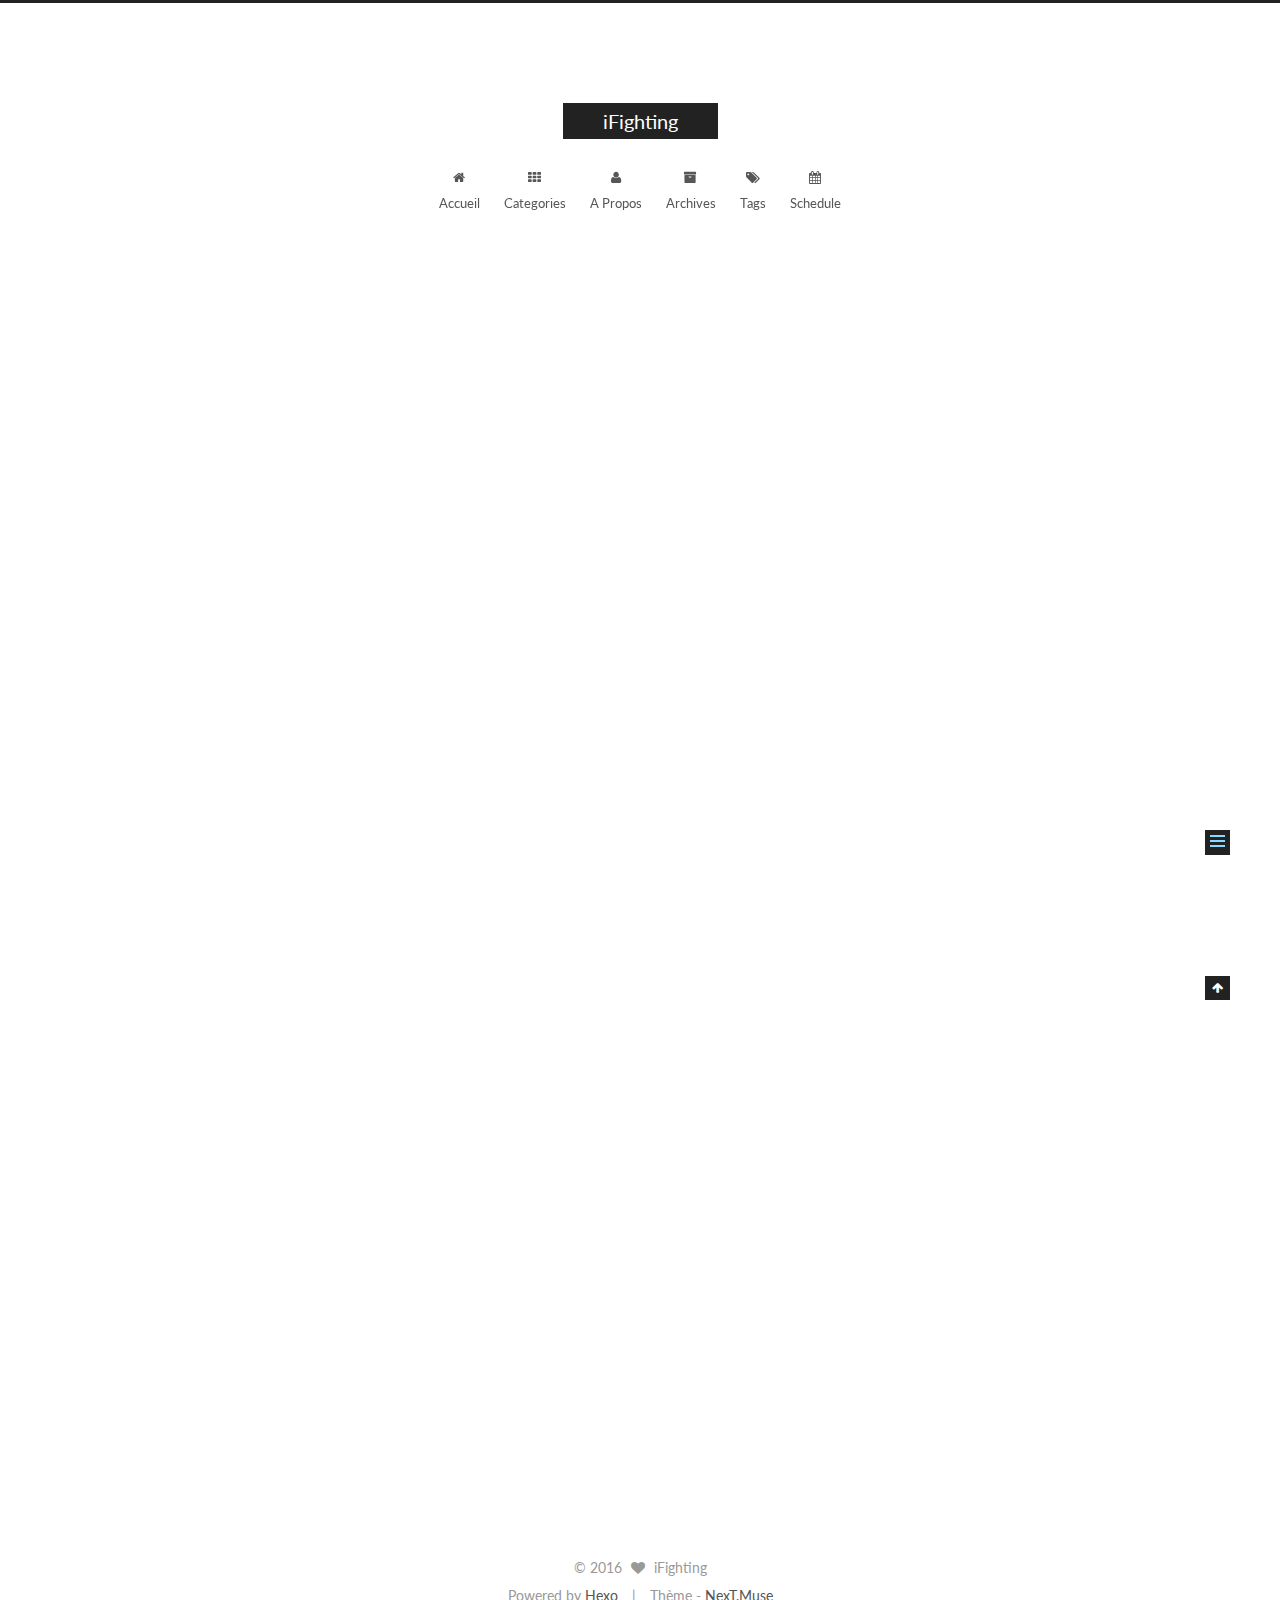
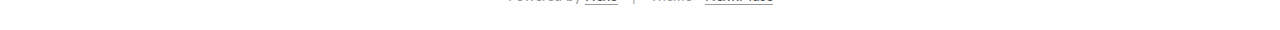
<file: 2016/11/09/hello-world/index.html>
<!doctype html>



  


<html class="theme-next muse use-motion">
<head>
  <meta charset="UTF-8"/>
<meta http-equiv="X-UA-Compatible" content="IE=edge,chrome=1" />
<meta name="viewport" content="width=device-width, initial-scale=1, maximum-scale=1"/>



<meta http-equiv="Cache-Control" content="no-transform" />
<meta http-equiv="Cache-Control" content="no-siteapp" />












  
  
  <link href="/lib/fancybox/source/jquery.fancybox.css?v=2.1.5" rel="stylesheet" type="text/css" />




  
  
  
  

  
    
    
  

  

  

  

  

  
    
    
    <link href="//fonts.googleapis.com/css?family=Lato:300,300italic,400,400italic,700,700italic&subset=latin,latin-ext" rel="stylesheet" type="text/css">
  






<link href="/lib/font-awesome/css/font-awesome.min.css?v=4.4.0" rel="stylesheet" type="text/css" />

<link href="/css/main.css?v=5.0.2" rel="stylesheet" type="text/css" />


  <meta name="keywords" content="Hexo, NexT" />








  <link rel="shortcut icon" type="image/x-icon" href="/favicon.ico?v=5.0.2" />






<meta name="description" content="Welcome to Hexo! This is your very first post. Check documentation for more info. If you get any problems when using Hexo, you can find the answer in troubleshooting or you can ask me on GitHub.
Quick">
<meta property="og:type" content="article">
<meta property="og:title" content="Hello World">
<meta property="og:url" content="http://yoursite.com/2016/11/09/hello-world/index.html">
<meta property="og:site_name" content="iFighting">
<meta property="og:description" content="Welcome to Hexo! This is your very first post. Check documentation for more info. If you get any problems when using Hexo, you can find the answer in troubleshooting or you can ask me on GitHub.
Quick">
<meta property="og:updated_time" content="2016-11-09T06:31:54.000Z">
<meta name="twitter:card" content="summary">
<meta name="twitter:title" content="Hello World">
<meta name="twitter:description" content="Welcome to Hexo! This is your very first post. Check documentation for more info. If you get any problems when using Hexo, you can find the answer in troubleshooting or you can ask me on GitHub.
Quick">



<script type="text/javascript" id="hexo.configuration">
  var NexT = window.NexT || {};
  var CONFIG = {
    scheme: 'Muse',
    sidebar: {"position":"left","display":"post"},
    fancybox: true,
    motion: true,
    duoshuo: {
      userId: '0',
      author: 'Author'
    }
  };
</script>




  <link rel="canonical" href="http://yoursite.com/2016/11/09/hello-world/"/>


  <title> Hello World | iFighting </title>
</head>

<body itemscope itemtype="//schema.org/WebPage" lang="">

  










  
  
    
  

  <div class="container one-collumn sidebar-position-left page-post-detail ">
    <div class="headband"></div>

    <header id="header" class="header" itemscope itemtype="//schema.org/WPHeader">
      <div class="header-inner"><div class="site-meta ">
  

  <div class="custom-logo-site-title">
    <a href="/"  class="brand" rel="start">
      <span class="logo-line-before"><i></i></span>
      <span class="site-title">iFighting</span>
      <span class="logo-line-after"><i></i></span>
    </a>
  </div>
  <p class="site-subtitle"></p>
</div>

<div class="site-nav-toggle">
  <button>
    <span class="btn-bar"></span>
    <span class="btn-bar"></span>
    <span class="btn-bar"></span>
  </button>
</div>

<nav class="site-nav">
  

  
    <ul id="menu" class="menu">
      
        
        <li class="menu-item menu-item-home">
          <a href="/" rel="section">
            
              <i class="menu-item-icon fa fa-fw fa-home"></i> <br />
            
            Accueil
          </a>
        </li>
      
        
        <li class="menu-item menu-item-categories">
          <a href="/categories" rel="section">
            
              <i class="menu-item-icon fa fa-fw fa-th"></i> <br />
            
            Categories
          </a>
        </li>
      
        
        <li class="menu-item menu-item-about">
          <a href="/about" rel="section">
            
              <i class="menu-item-icon fa fa-fw fa-user"></i> <br />
            
            A propos
          </a>
        </li>
      
        
        <li class="menu-item menu-item-archives">
          <a href="/archives" rel="section">
            
              <i class="menu-item-icon fa fa-fw fa-archive"></i> <br />
            
            Archives
          </a>
        </li>
      
        
        <li class="menu-item menu-item-tags">
          <a href="/tags" rel="section">
            
              <i class="menu-item-icon fa fa-fw fa-tags"></i> <br />
            
            Tags
          </a>
        </li>
      
        
        <li class="menu-item menu-item-schedule">
          <a href="/schedule" rel="section">
            
              <i class="menu-item-icon fa fa-fw fa-calendar"></i> <br />
            
            Schedule
          </a>
        </li>
      

      
    </ul>
  

  
</nav>

 </div>
    </header>

    <main id="main" class="main">
      <div class="main-inner">
        <div class="content-wrap">
          <div id="content" class="content">
            

  <div id="posts" class="posts-expand">
    

  
  

  
  
  

  <article class="post post-type-normal " itemscope itemtype="//schema.org/Article">

    
      <header class="post-header">

        
        
          <h1 class="post-title" itemprop="name headline">
            
            
              
                Hello World
              
            
          </h1>
        

        <div class="post-meta">
          <span class="post-time">
            <span class="post-meta-item-icon">
              <i class="fa fa-calendar-o"></i>
            </span>
            <span class="post-meta-item-text">Posté le</span>
            <time itemprop="dateCreated" datetime="2016-11-09T14:31:54+08:00" content="2016-11-09">
              2016-11-09
            </time>
          </span>

          

          
            
          

          

          
          

          
        </div>
      </header>
    


    <div class="post-body" itemprop="articleBody">

      
      

      
        <p>Welcome to <a href="https://hexo.io/" target="_blank" rel="external">Hexo</a>! This is your very first post. Check <a href="https://hexo.io/docs/" target="_blank" rel="external">documentation</a> for more info. If you get any problems when using Hexo, you can find the answer in <a href="https://hexo.io/docs/troubleshooting.html" target="_blank" rel="external">troubleshooting</a> or you can ask me on <a href="https://github.com/hexojs/hexo/issues" target="_blank" rel="external">GitHub</a>.</p>
<h2 id="Quick-Start"><a href="#Quick-Start" class="headerlink" title="Quick Start"></a>Quick Start</h2><h3 id="Create-a-new-post"><a href="#Create-a-new-post" class="headerlink" title="Create a new post"></a>Create a new post</h3><figure class="highlight bash"><table><tr><td class="gutter"><pre><div class="line">1</div></pre></td><td class="code"><pre><div class="line">$ hexo new <span class="string">"My New Post"</span></div></pre></td></tr></table></figure>
<p>More info: <a href="https://hexo.io/docs/writing.html" target="_blank" rel="external">Writing</a></p>
<h3 id="Run-server"><a href="#Run-server" class="headerlink" title="Run server"></a>Run server</h3><figure class="highlight bash"><table><tr><td class="gutter"><pre><div class="line">1</div></pre></td><td class="code"><pre><div class="line">$ hexo server</div></pre></td></tr></table></figure>
<p>More info: <a href="https://hexo.io/docs/server.html" target="_blank" rel="external">Server</a></p>
<h3 id="Generate-static-files"><a href="#Generate-static-files" class="headerlink" title="Generate static files"></a>Generate static files</h3><figure class="highlight bash"><table><tr><td class="gutter"><pre><div class="line">1</div></pre></td><td class="code"><pre><div class="line">$ hexo generate</div></pre></td></tr></table></figure>
<p>More info: <a href="https://hexo.io/docs/generating.html" target="_blank" rel="external">Generating</a></p>
<h3 id="Deploy-to-remote-sites"><a href="#Deploy-to-remote-sites" class="headerlink" title="Deploy to remote sites"></a>Deploy to remote sites</h3><figure class="highlight bash"><table><tr><td class="gutter"><pre><div class="line">1</div></pre></td><td class="code"><pre><div class="line">$ hexo deploy</div></pre></td></tr></table></figure>
<p>More info: <a href="https://hexo.io/docs/deployment.html" target="_blank" rel="external">Deployment</a></p>

      
    </div>

    <div>
      
        

      
    </div>

    <div>
      
        

      
    </div>

    <footer class="post-footer">
      

      
        <div class="post-nav">
          <div class="post-nav-next post-nav-item">
            
          </div>

          <div class="post-nav-prev post-nav-item">
            
              <a href="/2016/11/09/First-Blog/" rel="prev" title="First Blog">
                First Blog <i class="fa fa-chevron-right"></i>
              </a>
            
          </div>
        </div>
      

      
      
    </footer>
  </article>



    <div class="post-spread">
      
    </div>
  </div>


          </div>
          


          
  <div class="comments" id="comments">
    
  </div>


        </div>
        
          
  
  <div class="sidebar-toggle">
    <div class="sidebar-toggle-line-wrap">
      <span class="sidebar-toggle-line sidebar-toggle-line-first"></span>
      <span class="sidebar-toggle-line sidebar-toggle-line-middle"></span>
      <span class="sidebar-toggle-line sidebar-toggle-line-last"></span>
    </div>
  </div>

  <aside id="sidebar" class="sidebar">
    <div class="sidebar-inner">

      

      
        <ul class="sidebar-nav motion-element">
          <li class="sidebar-nav-toc sidebar-nav-active" data-target="post-toc-wrap" >
            Table Des Matières
          </li>
          <li class="sidebar-nav-overview" data-target="site-overview">
            Ensemble
          </li>
        </ul>
      

      <section class="site-overview sidebar-panel ">
        <div class="site-author motion-element" itemprop="author" itemscope itemtype="//schema.org/Person">
          <img class="site-author-image" itemprop="image"
               src="/uploads/avtar.png"
               alt="iFighting" />
          <p class="site-author-name" itemprop="name">iFighting</p>
          <p class="site-description motion-element" itemprop="description"></p>
        </div>
        <nav class="site-state motion-element">
          <div class="site-state-item site-state-posts">
            <a href="/archives">
              <span class="site-state-item-count">2</span>
              <span class="site-state-item-name">articles</span>
            </a>
          </div>

          

          

        </nav>

        

        <div class="links-of-author motion-element">
          
        </div>

        
        

        
        

      </section>

      
        <section class="post-toc-wrap motion-element sidebar-panel sidebar-panel-active">
          <div class="post-toc">
            
              
            
            
              <div class="post-toc-content"><ol class="nav"><li class="nav-item nav-level-2"><a class="nav-link" href="#Quick-Start"><span class="nav-number">1.</span> <span class="nav-text">Quick Start</span></a><ol class="nav-child"><li class="nav-item nav-level-3"><a class="nav-link" href="#Create-a-new-post"><span class="nav-number">1.1.</span> <span class="nav-text">Create a new post</span></a></li><li class="nav-item nav-level-3"><a class="nav-link" href="#Run-server"><span class="nav-number">1.2.</span> <span class="nav-text">Run server</span></a></li><li class="nav-item nav-level-3"><a class="nav-link" href="#Generate-static-files"><span class="nav-number">1.3.</span> <span class="nav-text">Generate static files</span></a></li><li class="nav-item nav-level-3"><a class="nav-link" href="#Deploy-to-remote-sites"><span class="nav-number">1.4.</span> <span class="nav-text">Deploy to remote sites</span></a></li></ol></li></ol></div>
            
          </div>
        </section>
      

    </div>
  </aside>


        
      </div>
    </main>

    <footer id="footer" class="footer">
      <div class="footer-inner">
        <div class="copyright" >
  
  &copy; 
  <span itemprop="copyrightYear">2016</span>
  <span class="with-love">
    <i class="fa fa-heart"></i>
  </span>
  <span class="author" itemprop="copyrightHolder">iFighting</span>
</div>

<div class="powered-by">
  Powered by <a class="theme-link" href="https://hexo.io">Hexo</a>
</div>

<div class="theme-info">
  Thème -
  <a class="theme-link" href="https://github.com/iissnan/hexo-theme-next">
    NexT.Muse
  </a>
</div>

        

        
      </div>
    </footer>

    <div class="back-to-top">
      <i class="fa fa-arrow-up"></i>
    </div>
  </div>

  

<script type="text/javascript">
  if (Object.prototype.toString.call(window.Promise) !== '[object Function]') {
    window.Promise = null;
  }
</script>









  



  
  <script type="text/javascript" src="/lib/jquery/index.js?v=2.1.3"></script>

  
  <script type="text/javascript" src="/lib/fastclick/lib/fastclick.min.js?v=1.0.6"></script>

  
  <script type="text/javascript" src="/lib/jquery_lazyload/jquery.lazyload.js?v=1.9.7"></script>

  
  <script type="text/javascript" src="/lib/velocity/velocity.min.js?v=1.2.1"></script>

  
  <script type="text/javascript" src="/lib/velocity/velocity.ui.min.js?v=1.2.1"></script>

  
  <script type="text/javascript" src="/lib/fancybox/source/jquery.fancybox.pack.js?v=2.1.5"></script>


  


  <script type="text/javascript" src="/js/src/utils.js?v=5.0.2"></script>

  <script type="text/javascript" src="/js/src/motion.js?v=5.0.2"></script>



  
  

  
  <script type="text/javascript" src="/js/src/scrollspy.js?v=5.0.2"></script>
<script type="text/javascript" src="/js/src/post-details.js?v=5.0.2"></script>



  


  <script type="text/javascript" src="/js/src/bootstrap.js?v=5.0.2"></script>



  



  




  
  

  

  

  

  


</body>
</html>
</file>
<file: css/main.css>
/* normalize.css v3.0.2 | MIT License | git.io/normalize */
html {
  font-family: sans-serif; /* 1 */
  -ms-text-size-adjust: 100%; /* 2 */
  -webkit-text-size-adjust: 100%; /* 2 */
}
body {
  margin: 0;
}
article,
aside,
details,
figcaption,
figure,
footer,
header,
hgroup,
main,
menu,
nav,
section,
summary {
  display: block;
}
audio,
canvas,
progress,
video {
  display: inline-block; /* 1 */
  vertical-align: baseline; /* 2 */
}
audio:not([controls]) {
  display: none;
  height: 0;
}
[hidden],
template {
  display: none;
}
a {
  background-color: transparent;
}
a:active,
a:hover {
  outline: 0;
}
abbr[title] {
  border-bottom: 1px dotted;
}
b,
strong {
  font-weight: bold;
}
dfn {
  font-style: italic;
}
h1 {
  font-size: 2em;
  margin: 0.67em 0;
}
mark {
  background: #ff0;
  color: #000;
}
small {
  font-size: 80%;
}
sub,
sup {
  font-size: 75%;
  line-height: 0;
  position: relative;
  vertical-align: baseline;
}
sup {
  top: -0.5em;
}
sub {
  bottom: -0.25em;
}
img {
  border: 0;
}
svg:not(:root) {
  overflow: hidden;
}
figure {
  margin: 1em 40px;
}
hr {
  -moz-box-sizing: content-box;
  box-sizing: content-box;
  height: 0;
}
pre {
  overflow: auto;
}
code,
kbd,
pre,
samp {
  font-family: monospace, monospace;
  font-size: 1em;
}
button,
input,
optgroup,
select,
textarea {
  color: inherit; /* 1 */
  font: inherit; /* 2 */
  margin: 0; /* 3 */
}
button {
  overflow: visible;
}
button,
select {
  text-transform: none;
}
button,
html input[type="button"],
input[type="reset"],
input[type="submit"] {
  -webkit-appearance: button; /* 2 */
  cursor: pointer; /* 3 */
}
button[disabled],
html input[disabled] {
  cursor: default;
}
button::-moz-focus-inner,
input::-moz-focus-inner {
  border: 0;
  padding: 0;
}
input {
  line-height: normal;
}
input[type="checkbox"],
input[type="radio"] {
  box-sizing: border-box; /* 1 */
  padding: 0; /* 2 */
}
input[type="number"]::-webkit-inner-spin-button,
input[type="number"]::-webkit-outer-spin-button {
  height: auto;
}
input[type="search"] {
  -webkit-appearance: textfield; /* 1 */
  -moz-box-sizing: content-box;
  -webkit-box-sizing: content-box; /* 2 */
  box-sizing: content-box;
}
input[type="search"]::-webkit-search-cancel-button,
input[type="search"]::-webkit-search-decoration {
  -webkit-appearance: none;
}
fieldset {
  border: 1px solid #c0c0c0;
  margin: 0 2px;
  padding: 0.35em 0.625em 0.75em;
}
legend {
  border: 0; /* 1 */
  padding: 0; /* 2 */
}
textarea {
  overflow: auto;
}
optgroup {
  font-weight: bold;
}
table {
  border-collapse: collapse;
  border-spacing: 0;
}
td,
th {
  padding: 0;
}
::selection {
  background: #262a30;
  color: #fff;
}
body {
  position: relative;
  font-family: 'Lato', "PingFang SC", "Microsoft YaHei", sans-serif;
  font-size: 14px;
  line-height: 2;
  color: #555;
  background: #fff;
}
@media (max-width: 767px) {
  body {
    padding-right: 0 !important;
  }
}
@media (min-width: 768px) and (max-width: 991px) {
  body {
    padding-right: 0 !important;
  }
}
@media (min-width: 1600px) {
  body {
    font-size: 16px;
  }
}
h1,
h2,
h3,
h4,
h5,
h6 {
  margin: 0;
  padding: 0;
  font-weight: bold;
  line-height: 1.5;
  font-family: 'Lato', "PingFang SC", "Microsoft YaHei", sans-serif;
}
h2,
h3,
h4,
h5,
h6 {
  margin: 20px 0 15px;
}
h1 {
  font-size: 22px;
}
@media (max-width: 767px) {
  h1 {
    font-size: 18px;
  }
}
h2 {
  font-size: 20px;
}
@media (max-width: 767px) {
  h2 {
    font-size: 16px;
  }
}
h3 {
  font-size: 18px;
}
@media (max-width: 767px) {
  h3 {
    font-size: 14px;
  }
}
h4 {
  font-size: 16px;
}
@media (max-width: 767px) {
  h4 {
    font-size: 12px;
  }
}
h5 {
  font-size: 14px;
}
@media (max-width: 767px) {
  h5 {
    font-size: 10px;
  }
}
h6 {
  font-size: 12px;
}
@media (max-width: 767px) {
  h6 {
    font-size: 8px;
  }
}
p {
  margin: 0 0 25px 0;
}
a {
  color: #555;
  text-decoration: none;
  border-bottom: 1px solid #999;
  word-wrap: break-word;
}
a:hover {
  color: #222;
  border-bottom-color: #222;
}
ul {
  list-style: none;
}
blockquote {
  margin: 0;
  padding: 0;
}
img {
  display: block;
  margin: auto;
  max-width: 100%;
  height: auto;
}
hr {
  margin: 40px 0;
  height: 3px;
  border: none;
  background-color: #ddd;
  background-image: repeating-linear-gradient(-45deg, #fff, #fff 4px, transparent 4px, transparent 8px);
}
blockquote {
  padding: 0 15px;
  color: #666;
  border-left: 4px solid #ddd;
}
blockquote cite::before {
  content: "-";
  padding: 0 5px;
}
dt {
  font-weight: 700;
}
dd {
  margin: 0;
  padding: 0;
}
.text-left {
  text-align: left;
}
.text-center {
  text-align: center;
}
.text-right {
  text-align: right;
}
.text-justify {
  text-align: justify;
}
.text-nowrap {
  white-space: nowrap;
}
.text-lowercase {
  text-transform: lowercase;
}
.text-uppercase {
  text-transform: uppercase;
}
.text-capitalize {
  text-transform: capitalize;
}
.center-block {
  display: block;
  margin-left: auto;
  margin-right: auto;
}
.clearfix:before,
.clearfix:after {
  content: " ";
  display: table;
}
.clearfix:after {
  clear: both;
}
.pullquote {
  width: 45%;
}
.pullquote.left {
  float: left;
  margin-left: 5px;
  margin-right: 10px;
}
.pullquote.right {
  float: right;
  margin-left: 10px;
  margin-right: 5px;
}
.affix.affix.affix {
  position: fixed;
}
.translation {
  margin-top: -20px;
  font-size: 14px;
  color: #999;
}
.scrollbar-measure {
  width: 100px;
  height: 100px;
  overflow: scroll;
  position: absolute;
  top: -9999px;
}
.use-motion .motion-element {
  opacity: 0;
}
#local-search-input {
  padding: 3px;
  border: none;
  text-indent: 14px;
  border-radius: 0;
  width: 140px;
  outline: none;
  border-bottom: 1px solid #999;
  background: inherit;
  opacity: 0.5;
}
#local-search-input:focus {
  opacity: 1;
}
.search-icon {
  position: absolute;
  top: 9px;
}
table {
  margin: 20px 0;
  width: 100%;
  border-collapse: collapse;
  border-spacing: 0;
  border: 1px solid #ddd;
  font-size: 14px;
  table-layout: fixed;
  word-wrap: break-all;
}
table>tbody>tr:nth-of-type(odd) {
  background-color: #f9f9f9;
}
table>tbody>tr:hover {
  background-color: #f5f5f5;
}
caption,
th,
td {
  padding: 8px;
  text-align: left;
  vertical-align: middle;
  font-weight: normal;
}
th,
td {
  border-bottom: 3px solid #ddd;
  border-right: 1px solid #eee;
}
th {
  padding-bottom: 10px;
  font-weight: 700;
}
td {
  border-bottom-width: 1px;
}
html,
body {
  height: 100%;
}
.container {
  position: relative;
  min-height: 100%;
}
.header-inner {
  margin: 0 auto;
  padding: 100px 0 70px;
  width: 700px;
}
@media (min-width: 1600px) {
  .container .header-inner {
    width: 900px;
  }
}
.main {
  padding-bottom: 150px;
}
.main-inner {
  margin: 0 auto;
  width: 700px;
}
@media (min-width: 1600px) {
  .container .main-inner {
    width: 900px;
  }
}
.footer {
  position: absolute;
  left: 0;
  bottom: 0;
  width: 100%;
  min-height: 50px;
}
.footer-inner {
  box-sizing: border-box;
  margin: 20px auto;
  width: 700px;
}
@media (min-width: 1600px) {
  .container .footer-inner {
    width: 900px;
  }
}
pre,
.highlight {
  overflow: auto;
  margin: 20px 0;
  padding: 15px;
  font-size: 13px;
  color: #4d4d4c;
  background: #f7f7f7;
  line-height: 1.6;
}
pre,
code {
  font-family: consolas, Menlo, "PingFang SC", "Microsoft YaHei", monospace;
}
code {
  padding: 2px 4px;
  word-wrap: break-all;
  color: #4d4d4c;
  background: #f7f7f7;
  border-radius: 3px;
  font-size: 13px;
}
pre code {
  padding: 0;
  color: #4d4d4c;
  background: none;
  text-shadow: none;
}
.highlight pre {
  border: none;
  margin: 0;
  padding: 1px;
}
.highlight table {
  margin: 0;
  width: auto;
  border: none;
}
.highlight td {
  border: none;
  padding: 0;
}
.highlight figcaption {
  font-size: 1em;
  color: #4d4d4c;
  line-height: 1em;
  margin-bottom: 1em;
}
.highlight figcaption:before,
.highlight figcaption:after {
  content: " ";
  display: table;
}
.highlight figcaption:after {
  clear: both;
}
.highlight figcaption a {
  float: right;
  color: #4d4d4c;
}
.highlight figcaption a:hover {
  border-bottom-color: #4d4d4c;
}
.highlight .gutter pre {
  color: #666;
  text-align: right;
  padding-right: 20px;
}
.highlight .line {
  height: 20px;
}
.gutter {
  -webkit-user-select: none;
  -moz-user-select: none;
  -ms-user-select: none;
  user-select: none;
}
.gist table {
  width: auto;
}
.gist table td {
  border: none;
}
pre .deletion {
  background: #fdd;
}
pre .addition {
  background: #dfd;
}
pre .meta {
  color: #8959a8;
}
pre .comment {
  color: #8e908c;
}
pre .variable,
pre .attribute,
pre .tag,
pre .regexp,
pre .ruby .constant,
pre .xml .tag .title,
pre .xml .pi,
pre .xml .doctype,
pre .html .doctype,
pre .css .id,
pre .css .class,
pre .css .pseudo {
  color: #c82829;
}
pre .number,
pre .preprocessor,
pre .built_in,
pre .literal,
pre .params,
pre .constant,
pre .command {
  color: #f5871f;
}
pre .ruby .class .title,
pre .css .rules .attribute,
pre .string,
pre .value,
pre .inheritance,
pre .header,
pre .ruby .symbol,
pre .xml .cdata,
pre .special,
pre .number,
pre .formula {
  color: #718c00;
}
pre .title,
pre .css .hexcolor {
  color: #3e999f;
}
pre .function,
pre .python .decorator,
pre .python .title,
pre .ruby .function .title,
pre .ruby .title .keyword,
pre .perl .sub,
pre .javascript .title,
pre .coffeescript .title {
  color: #4271ae;
}
pre .keyword,
pre .javascript .function {
  color: #8959a8;
}
.full-image.full-image.full-image {
  border: none;
  max-width: 100%;
  width: auto;
  margin: 20px auto;
}
@media (min-width: 992px) {
  .full-image.full-image.full-image {
    max-width: none;
    width: 126%;
    margin: 0 -13%;
  }
}
.blockquote-center,
.page-home .post-type-quote blockquote,
.page-post-detail .post-type-quote blockquote {
  position: relative;
  margin: 40px 0;
  padding: 0;
  border-left: none;
  text-align: center;
}
.blockquote-center::before,
.page-home .post-type-quote blockquote::before,
.page-post-detail .post-type-quote blockquote::before,
.blockquote-center::after,
.page-home .post-type-quote blockquote::after,
.page-post-detail .post-type-quote blockquote::after {
  position: absolute;
  content: ' ';
  display: block;
  width: 100%;
  height: 24px;
  opacity: 0.2;
  background-repeat: no-repeat;
  background-position: 0 -6px;
  background-size: 22px 22px;
}
.blockquote-center::before,
.page-home .post-type-quote blockquote::before,
.page-post-detail .post-type-quote blockquote::before {
  top: -20px;
  background-image: url("../images/quote-l.svg");
  border-top: 1px solid #ccc;
}
.blockquote-center::after,
.page-home .post-type-quote blockquote::after,
.page-post-detail .post-type-quote blockquote::after {
  bottom: -20px;
  background-image: url("../images/quote-r.svg");
  border-bottom: 1px solid #ccc;
  background-position: 100% 8px;
}
.blockquote-center p,
.page-home .post-type-quote blockquote p,
.page-post-detail .post-type-quote blockquote p,
.blockquote-center div,
.page-home .post-type-quote blockquote div,
.page-post-detail .post-type-quote blockquote div {
  text-align: center;
}
.post .post-body .group-picture img {
  box-sizing: border-box;
  padding: 0 3px;
  border: none;
}
.post .group-picture-row {
  overflow: hidden;
  margin-top: 6px;
}
.post .group-picture-row:first-child {
  margin-top: 0;
}
.post .group-picture-column {
  float: left;
}
.page-post-detail .post-body .group-picture-column {
  float: none;
  margin-top: 10px;
  width: auto !important;
}
.page-post-detail .post-body .group-picture-column img {
  margin: 0 auto;
}
.page-archive .group-picture-container {
  overflow: hidden;
}
.page-archive .group-picture-row {
  float: left;
}
.page-archive .group-picture-row:first-child {
  margin-top: 6px;
}
.page-archive .group-picture-column {
  max-width: 150px;
  max-height: 150px;
}
.btn {
  display: inline-block;
  padding: 0 20px;
  font-size: 14px;
  color: #fff;
  background: #222;
  border: 2px solid #222;
  text-decoration: none;
  border-radius: 0;
  transition-property: background-color;
  transition-duration: 0.2s;
  transition-timing-function: ease-in-out;
  transition-delay: 0s;
}
.btn:hover,
.post-more-link .btn:hover {
  border-color: #222;
  color: #222;
  background: #fff;
}
.btn-bar {
  display: block;
  width: 22px;
  height: 2px;
  background: #555;
  border-radius: 1px;
}
.btn-bar+.btn-bar {
  margin-top: 4px;
}
.pagination {
  margin: 120px 0 40px;
  text-align: center;
  border-top: 1px solid #eee;
}
.page-number-basic,
.pagination .prev,
.pagination .next,
.pagination .page-number,
.pagination .space {
  display: inline-block;
  position: relative;
  top: -1px;
  margin: 0 10px;
  padding: 0 10px;
  line-height: 30px;
}
@media (max-width: 767px) {
  .page-number-basic,
  .pagination .prev,
  .pagination .next,
  .pagination .page-number,
  .pagination .space {
    margin: 0 5px;
  }
}
.pagination .prev,
.pagination .next,
.pagination .page-number {
  border-bottom: 0;
  border-top: 1px solid #eee;
  transition-property: border-color;
  transition-duration: 0.2s;
  transition-timing-function: ease-in-out;
  transition-delay: 0s;
}
.pagination .prev:hover,
.pagination .next:hover,
.pagination .page-number:hover {
  border-top-color: #222;
}
.pagination .space {
  padding: 0;
  margin: 0;
}
.pagination .prev {
  margin-left: 0;
}
.pagination .next {
  margin-right: 0;
}
.pagination .page-number.current {
  color: #fff;
  background: #ccc;
  border-top-color: #ccc;
}
@media (max-width: 767px) {
  .pagination {
    border-top: none;
  }
  .pagination .prev,
  .pagination .next,
  .pagination .page-number {
    margin-bottom: 10px;
    border-top: 0;
    border-bottom: 1px solid #eee;
  }
  .pagination .prev:hover,
  .pagination .next:hover,
  .pagination .page-number:hover {
    border-bottom-color: #222;
  }
}
.comments {
  margin: 60px 20px 0;
}
.tag-cloud {
  text-align: center;
}
.tag-cloud a {
  display: inline-block;
  margin: 10px;
}
.back-to-top {
  box-sizing: border-box;
  position: fixed;
  bottom: -100px;
  right: 50px;
  z-index: 1050;
  padding: 0 6px;
  width: 25px;
  background: #222;
  font-size: 12px;
  opacity: 1;
  color: #fff;
  cursor: pointer;
  text-align: center;
  -webkit-transform: translateZ(0);
  transition-property: bottom;
  transition-duration: 0.2s;
  transition-timing-function: ease-in-out;
  transition-delay: 0s;
}
@media (max-width: 767px) {
  .back-to-top {
    display: none;
  }
}
@media (min-width: 768px) and (max-width: 991px) {
  .back-to-top {
    display: none;
  }
}
.back-to-top.back-to-top-on {
  bottom: 19px;
}
.header {
  background: #fff;
}
.header-inner {
  position: relative;
}
.headband {
  height: 3px;
  background: #222;
}
.site-meta {
  margin: 0;
  text-align: center;
}
@media (max-width: 767px) {
  .site-meta {
    text-align: center;
  }
}
.brand {
  position: relative;
  display: inline-block;
  padding: 0 40px;
  color: #fff;
  background: #222;
  border-bottom: none;
}
.brand:hover {
  color: #fff;
}
.logo {
  display: inline-block;
  margin-right: 5px;
  line-height: 36px;
  vertical-align: top;
}
.site-title {
  display: inline-block;
  vertical-align: top;
  line-height: 36px;
  font-size: 20px;
  font-weight: normal;
  font-family: 'Lato', "PingFang SC", "Microsoft YaHei", sans-serif;
}
.site-subtitle {
  margin-top: 10px;
  font-size: 13px;
  color: #999;
}
.use-motion .brand {
  opacity: 0;
}
.use-motion .logo,
.use-motion .site-title,
.use-motion .site-subtitle {
  opacity: 0;
  position: relative;
  top: -10px;
}
.site-nav-toggle {
  display: none;
  position: absolute;
  top: 10px;
  left: 10px;
}
@media (max-width: 767px) {
  .site-nav-toggle {
    display: block;
  }
}
.site-nav-toggle button {
  margin-top: 2px;
  padding: 9px 10px;
  background: transparent;
  border: none;
}
@media (max-width: 767px) {
  .site-nav {
    display: none;
    margin: 0 -10px;
    padding: 0 10px;
    clear: both;
    border-top: 1px solid #ddd;
  }
}
@media (min-width: 768px) and (max-width: 991px) {
  .site-nav {
    display: block !important;
  }
}
@media (min-width: 992px) {
  .site-nav {
    display: block !important;
  }
}
.menu {
  margin-top: 20px;
  padding-left: 0;
  text-align: center;
}
.menu .menu-item {
  display: inline-block;
  margin: 0 10px;
}
@media screen and (max-width: 767px) {
  .menu .menu-item {
    margin-top: 10px;
  }
}
.menu .menu-item a {
  display: block;
  font-size: 13px;
  text-transform: capitalize;
  line-height: inherit;
  border-bottom: 1px solid transparent;
  transition-property: border-color;
  transition-duration: 0.2s;
  transition-timing-function: ease-in-out;
  transition-delay: 0s;
}
.menu .menu-item a:hover {
  border-bottom-color: #222;
}
.menu .menu-item .fa {
  margin-right: 5px;
}
.use-motion .menu-item {
  opacity: 0;
}
.post-body {
  font-family: 'Lato', "PingFang SC", "Microsoft YaHei", sans-serif;
}
@media (max-width: 767px) {
  .post-body {
    word-break: break-word;
  }
}
.post-body .fancybox img {
  display: block !important;
  margin: 0 auto;
  cursor: pointer;
  cursor: zoom-in;
  cursor: -webkit-zoom-in;
}
.post-body .image-caption,
.post-body .figure .caption {
  margin: 10px auto 15px;
  text-align: center;
  font-size: 14px;
  color: #999;
  font-weight: bold;
  line-height: 1;
}
.post-sticky-flag {
  display: inline-block;
  font-size: 16px;
  -ms-transform: rotate(30deg);
  -webkit-transform: rotate(30deg);
  -moz-transform: rotate(30deg);
  -ms-transform: rotate(30deg);
  -o-transform: rotate(30deg);
  transform: rotate(30deg);
}
.posts-expand {
  padding-top: 40px;
}
@media (max-width: 767px) {
  .posts-expand {
    margin: 0 20px;
  }
  .post-body pre,
  .post-body .highlight {
    padding: 10px;
  }
  .post-body pre .gutter pre,
  .post-body .highlight .gutter pre {
    padding-right: 10px;
  }
}
@media (min-width: 992px) {
  .posts-expand .post-body {
    text-align: justify;
  }
}
.posts-expand .post-body h2,
.posts-expand .post-body h3,
.posts-expand .post-body h4,
.posts-expand .post-body h5,
.posts-expand .post-body h6 {
  padding-top: 10px;
}
.posts-expand .post-body h2 .header-anchor,
.posts-expand .post-body h3 .header-anchor,
.posts-expand .post-body h4 .header-anchor,
.posts-expand .post-body h5 .header-anchor,
.posts-expand .post-body h6 .header-anchor {
  float: right;
  margin-left: 10px;
  color: #ccc;
  border-bottom-style: none;
  visibility: hidden;
}
.posts-expand .post-body h2 .header-anchor:hover,
.posts-expand .post-body h3 .header-anchor:hover,
.posts-expand .post-body h4 .header-anchor:hover,
.posts-expand .post-body h5 .header-anchor:hover,
.posts-expand .post-body h6 .header-anchor:hover {
  color: inherit;
}
.posts-expand .post-body h2:hover .header-anchor,
.posts-expand .post-body h3:hover .header-anchor,
.posts-expand .post-body h4:hover .header-anchor,
.posts-expand .post-body h5:hover .header-anchor,
.posts-expand .post-body h6:hover .header-anchor {
  visibility: visible;
}
.posts-expand .post-body ul li {
  list-style: circle;
}
.posts-expand .post-body img {
  box-sizing: border-box;
  margin: auto;
  padding: 3px;
  border: 1px solid #ddd;
}
.posts-expand .fancybox img {
  margin: 0 auto;
}
@media (max-width: 767px) {
  .posts-collapse {
    margin: 0 20px;
  }
  .posts-collapse .post-title,
  .posts-collapse .post-meta {
    display: block;
    width: auto;
    text-align: left;
  }
}
.posts-collapse {
  position: relative;
  z-index: 1010;
  margin-left: 55px;
}
.posts-collapse::after {
  content: " ";
  position: absolute;
  top: 20px;
  left: 0;
  margin-left: -2px;
  width: 4px;
  height: 100%;
  background: #f5f5f5;
  z-index: -1;
}
@media (max-width: 767px) {
  .posts-collapse {
    margin: 0 20px;
  }
}
.posts-collapse .collection-title {
  position: relative;
  margin: 60px 0;
}
.posts-collapse .collection-title h2 {
  margin-left: 20px;
}
.posts-collapse .collection-title small {
  color: #bbb;
}
.posts-collapse .collection-title::before {
  content: " ";
  position: absolute;
  left: 0;
  top: 50%;
  margin-left: -4px;
  margin-top: -4px;
  width: 8px;
  height: 8px;
  background: #bbb;
  border-radius: 50%;
}
.posts-collapse .post {
  margin: 30px 0;
}
.posts-collapse .post-header {
  position: relative;
  transition-duration: 0.2s;
  transition-timing-function: ease-in-out;
  transition-delay: 0s;
  transition-property: border;
  border-bottom: 1px dashed #ccc;
}
.posts-collapse .post-header::before {
  content: " ";
  position: absolute;
  left: 0;
  top: 12px;
  width: 6px;
  height: 6px;
  margin-left: -4px;
  background: #bbb;
  border-radius: 50%;
  border: 1px solid #fff;
  transition-duration: 0.2s;
  transition-timing-function: ease-in-out;
  transition-delay: 0s;
  transition-property: background;
}
.posts-collapse .post-header:hover {
  border-bottom-color: #666;
}
.posts-collapse .post-header:hover::before {
  background: #222;
}
.posts-collapse .post-meta {
  position: absolute;
  font-size: 12px;
  left: 20px;
  top: 5px;
}
.posts-collapse .post-comments-count {
  display: none;
}
.posts-collapse .post-title {
  margin-left: 60px;
  font-size: 16px;
  font-weight: normal;
  line-height: inherit;
}
.posts-collapse .post-title::after {
  margin-left: 3px;
  opacity: 0.6;
}
.posts-collapse .post-title a {
  color: #666;
  border-bottom: none;
}
.page-home .post-type-quote .post-header,
.page-post-detail .post-type-quote .post-header,
.page-home .post-type-quote .post-tags,
.page-post-detail .post-type-quote .post-tags {
  display: none;
}
.posts-expand .post-title {
  font-size: 26px;
  text-align: center;
  word-break: break-word;
  font-weight: 400;
}
@media (max-width: 767px) {
  .posts-expand .post-title {
    font-size: 22px;
  }
}
.posts-expand .post-title-link {
  display: inline-block;
  position: relative;
  color: #555;
  border-bottom: none;
  line-height: 1.2;
  vertical-align: top;
}
.posts-expand .post-title-link::before {
  content: "";
  position: absolute;
  width: 100%;
  height: 2px;
  bottom: 0;
  left: 0;
  background-color: #000;
  visibility: hidden;
  -webkit-transform: scaleX(0);
  -moz-transform: scaleX(0);
  -ms-transform: scaleX(0);
  -o-transform: scaleX(0);
  transform: scaleX(0);
  transition-duration: 0.2s;
  transition-timing-function: ease-in-out;
  transition-delay: 0s;
}
.posts-expand .post-title-link:hover::before {
  visibility: visible;
  -webkit-transform: scaleX(1);
  -moz-transform: scaleX(1);
  -ms-transform: scaleX(1);
  -o-transform: scaleX(1);
  transform: scaleX(1);
}
.posts-expand .post-title-link .fa {
  font-size: 16px;
}
.posts-expand .post-meta {
  margin: 3px 0 60px 0;
  color: #999;
  font-family: 'Lato', "PingFang SC", "Microsoft YaHei", sans-serif;
  font-size: 12px;
  text-align: center;
}
.posts-expand .post-meta .post-category-list {
  display: inline-block;
  margin: 0;
  padding: 3px;
}
.posts-expand .post-meta .post-category-list-link {
  color: #999;
}
.post-meta-item-icon {
  display: none;
  margin-right: 3px;
}
@media (min-width: 768px) and (max-width: 991px) {
  .post-meta-item-icon {
    display: inline-block;
  }
}
@media (max-width: 767px) {
  .post-meta-item-icon {
    display: inline-block;
  }
}
@media (min-width: 768px) and (max-width: 991px) {
  .post-meta-item-text {
    display: none;
  }
}
@media (max-width: 767px) {
  .post-meta-item-text {
    display: none;
  }
}
@media (max-width: 767px) {
  .posts-expand .post-comments-count {
    display: none;
  }
}
.post-more-link {
  margin-top: 50px;
}
.post-more-link .btn {
  color: #fff;
  font-size: 14px;
  background: #222;
  border-radius: 0;
  line-height: 2;
}
.posts-expand .post-tags {
  margin-top: 40px;
  text-align: center;
}
.posts-expand .post-tags a {
  display: inline-block;
  margin-right: 10px;
  font-size: 13px;
}
.post-nav {
  overflow: hidden;
  margin-top: 60px;
  padding: 10px;
  white-space: nowrap;
  border-top: 1px solid #eee;
}
.post-nav-item {
  display: inline-block;
  width: 50%;
  white-space: normal;
}
.post-nav-item a {
  position: relative;
  display: inline-block;
  line-height: 25px;
  font-size: 14px;
  color: #555;
  border-bottom: none;
}
.post-nav-item a:hover {
  color: #222;
  border-bottom: none;
}
.post-nav-item a:active {
  top: 2px;
}
.post-nav-item a i {
  font-size: 12px;
}
.post-nav-prev {
  text-align: right;
}
.posts-expand .post-eof {
  display: block;
  margin: 80px auto 60px;
  width: 8%;
  height: 1px;
  background: #ccc;
  text-align: center;
}
.post:last-child .post-eof.post-eof.post-eof {
  display: none;
}
.post-gallery {
  display: table;
  table-layout: fixed;
  width: 100%;
  border-collapse: separate;
}
.post-gallery-row {
  display: table-row;
}
.post-gallery .post-gallery-img {
  display: table-cell;
  text-align: center;
  vertical-align: middle;
  border: none;
}
.post-gallery .post-gallery-img img {
  max-width: 100%;
  max-height: 100%;
  border: none;
}
.fancybox-close,
.fancybox-close:hover {
  border: none;
}
.sidebar {
  position: fixed;
  right: 0;
  top: 0;
  bottom: 0;
  width: 0;
  z-index: 1040;
  box-shadow: inset 0 2px 6px #000;
  background: #222;
  -webkit-transform: translateZ(0);
}
.sidebar a {
  color: #999;
  border-bottom-color: #555;
}
.sidebar a:hover {
  color: #eee;
}
@media (min-width: 768px) and (max-width: 991px) {
  .sidebar {
    display: none !important;
  }
}
@media (max-width: 767px) {
  .sidebar {
    display: none !important;
  }
}
.sidebar-inner {
  position: relative;
  padding: 20px 10px;
  color: #999;
  text-align: center;
}
.sidebar-toggle {
  position: fixed;
  right: 50px;
  bottom: 45px;
  width: 15px;
  height: 15px;
  padding: 5px;
  background: #222;
  line-height: 0;
  z-index: 1050;
  cursor: pointer;
  -webkit-transform: translateZ(0);
}
@media (min-width: 768px) and (max-width: 991px) {
  .sidebar-toggle {
    display: none;
  }
}
@media (max-width: 767px) {
  .sidebar-toggle {
    display: none;
  }
}
.sidebar-toggle-line {
  position: relative;
  display: inline-block;
  vertical-align: top;
  height: 2px;
  width: 100%;
  background: #fff;
  margin-top: 3px;
}
.sidebar-toggle-line:first-child {
  margin-top: 0;
}
.site-author-image {
  display: block;
  margin: 0 auto;
  padding: 2px;
  max-width: 96px;
  height: auto;
  border: 2px solid #333;
}
.site-author-name {
  margin: 5px 0 0;
  text-align: center;
  color: #f5f5f5;
  font-weight: normal;
}
.site-description {
  margin-top: 5px;
  text-align: center;
  font-size: 14px;
  color: #999;
}
.site-state {
  overflow: hidden;
  line-height: 1.4;
  white-space: nowrap;
  text-align: center;
}
.site-state-item {
  display: inline-block;
  padding: 0 15px;
  border-left: 1px solid #333;
}
.site-state-item:first-child {
  border-left: none;
}
.site-state-item a {
  border-bottom: none;
}
.site-state-item-count {
  display: block;
  text-align: center;
  color: inherit;
  font-weight: 600;
  font-size: 18px;
}
.site-state-item-name {
  font-size: 13px;
  color: inherit;
}
.feed-link {
  margin-top: 20px;
}
.feed-link a {
  display: inline-block;
  padding: 0 15px;
  color: #fc6423;
  border: 1px solid #fc6423;
  border-radius: 4px;
}
.feed-link a i {
  color: #fc6423;
  font-size: 14px;
}
.feed-link a:hover {
  color: #fff;
  background: #fc6423;
}
.feed-link a:hover i {
  color: #fff;
}
.links-of-author {
  margin-top: 20px;
}
.links-of-author a {
  display: inline-block;
  vertical-align: middle;
  margin-right: 10px;
  margin-bottom: 10px;
  border-bottom-color: #555;
  font-size: 13px;
}
.links-of-author a:before {
  display: inline-block;
  vertical-align: middle;
  margin-right: 3px;
  content: " ";
  width: 4px;
  height: 4px;
  border-radius: 50%;
  background: #de42ff;
}
.links-of-blogroll {
  font-size: 13px;
}
.links-of-blogroll-title {
  margin-top: 20px;
  font-size: 14px;
  font-weight: 600;
}
.links-of-blogroll-list {
  margin: 0;
  padding: 0;
}
.links-of-blogroll-item {
  padding: 2px 10px;
}
.sidebar-nav {
  margin: 0 0 20px;
  padding-left: 0;
}
.sidebar-nav li {
  display: inline-block;
  cursor: pointer;
  border-bottom: 1px solid transparent;
  font-size: 14px;
  color: #555;
}
.sidebar-nav li:hover {
  color: #f5f5f5;
}
.page-post-detail .sidebar-nav-toc {
  padding: 0 5px;
}
.page-post-detail .sidebar-nav-overview {
  margin-left: 10px;
}
.sidebar-nav .sidebar-nav-active {
  color: #87daff;
  border-bottom-color: #87daff;
}
.sidebar-nav .sidebar-nav-active:hover {
  color: #87daff;
}
.sidebar-panel {
  display: none;
}
.sidebar-panel-active {
  display: block;
}
.post-toc-empty {
  font-size: 14px;
  color: #666;
}
.post-toc-wrap {
  overflow: hidden;
}
.post-toc {
  overflow: auto;
}
.post-toc ol {
  margin: 0;
  padding: 0 2px 5px 10px;
  text-align: left;
  list-style: none;
  font-size: 14px;
}
.post-toc ol > ol {
  padding-left: 0;
}
.post-toc ol a {
  transition-duration: 0.2s;
  transition-timing-function: ease-in-out;
  transition-delay: 0s;
  transition-property: all;
  color: #999;
  border-bottom-color: #555;
}
.post-toc ol a:hover {
  color: #ccc;
  border-bottom-color: #ccc;
}
.post-toc .nav-item {
  overflow: hidden;
  text-overflow: ellipsis;
  white-space: nowrap;
  line-height: 1.8;
}
.post-toc .nav .nav-child {
  display: none;
}
.post-toc .nav .active > .nav-child {
  display: block;
}
.post-toc .nav .active-current > .nav-child {
  display: block;
}
.post-toc .nav .active-current > .nav-child > .nav-item {
  display: block;
}
.post-toc .nav .active > a {
  color: #87daff;
  border-bottom-color: #87daff;
}
.post-toc .nav .active-current > a {
  color: #87daff;
}
.post-toc .nav .active-current > a:hover {
  color: #87daff;
}
.footer {
  font-size: 14px;
  color: #999;
}
.footer img {
  border: none;
}
.footer-inner {
  text-align: center;
}
.with-love {
  display: inline-block;
  margin: 0 5px;
}
.powered-by,
.theme-info {
  display: inline-block;
}
.powered-by {
  margin-right: 10px;
}
.powered-by::after {
  content: "|";
  padding-left: 10px;
}
.cc-license {
  margin-top: 10px;
  text-align: center;
}
.cc-license .cc-opacity {
  opacity: 0.7;
  border-bottom: none;
}
.cc-license .cc-opacity:hover {
  opacity: 0.9;
}
.cc-license img {
  display: inline-block;
}
.theme-next #ds-thread #ds-reset {
  color: #555;
}
.theme-next #ds-thread #ds-reset .ds-replybox {
  margin-bottom: 30px;
}
.theme-next #ds-thread #ds-reset .ds-replybox .ds-avatar,
.theme-next #ds-reset .ds-avatar img {
  box-shadow: none;
}
.theme-next #ds-thread #ds-reset .ds-textarea-wrapper {
  border-color: #c7d4e1;
  background: none;
  border-top-right-radius: 3px;
  border-top-left-radius: 3px;
}
.theme-next #ds-thread #ds-reset .ds-textarea-wrapper textarea {
  height: 60px;
}
.theme-next #ds-reset .ds-rounded-top {
  border-radius: 0;
}
.theme-next #ds-thread #ds-reset .ds-post-toolbar {
  box-sizing: border-box;
  border: 1px solid #c7d4e1;
  background: #f6f8fa;
}
.theme-next #ds-thread #ds-reset .ds-post-options {
  height: 40px;
  border: none;
  background: none;
}
.theme-next #ds-thread #ds-reset .ds-toolbar-buttons {
  top: 11px;
}
.theme-next #ds-thread #ds-reset .ds-sync {
  top: 5px;
}
.theme-next #ds-thread #ds-reset .ds-post-button {
  top: 4px;
  right: 5px;
  width: 90px;
  height: 30px;
  border: 1px solid #c5ced7;
  border-radius: 3px;
  background-image: linear-gradient(#fbfbfc, #f5f7f9);
  color: #60676d;
}
.theme-next #ds-thread #ds-reset .ds-post-button:hover {
  background-position: 0 -30px;
  color: #60676d;
}
.theme-next #ds-thread #ds-reset .ds-comments-info {
  padding: 10px 0;
}
.theme-next #ds-thread #ds-reset .ds-sort {
  display: none;
}
.theme-next #ds-thread #ds-reset li.ds-tab a.ds-current {
  border: none;
  background: #f6f8fa;
  color: #60676d;
}
.theme-next #ds-thread #ds-reset li.ds-tab a.ds-current:hover {
  background-color: #e9f0f7;
  color: #60676d;
}
.theme-next #ds-thread #ds-reset li.ds-tab a {
  border-radius: 2px;
  padding: 5px;
}
.theme-next #ds-thread #ds-reset .ds-login-buttons p {
  color: #999;
  line-height: 36px;
}
.theme-next #ds-thread #ds-reset .ds-login-buttons .ds-service-list li {
  height: 28px;
}
.theme-next #ds-thread #ds-reset .ds-service-list a {
  background: none;
  padding: 5px;
  border: 1px solid;
  border-radius: 3px;
  text-align: center;
}
.theme-next #ds-thread #ds-reset .ds-service-list a:hover {
  color: #fff;
  background: #666;
}
.theme-next #ds-thread #ds-reset .ds-service-list .ds-weibo {
  color: #fc9b00;
  border-color: #fc9b00;
}
.theme-next #ds-thread #ds-reset .ds-service-list .ds-weibo:hover {
  background: #fc9b00;
}
.theme-next #ds-thread #ds-reset .ds-service-list .ds-qq {
  color: #60a3ec;
  border-color: #60a3ec;
}
.theme-next #ds-thread #ds-reset .ds-service-list .ds-qq:hover {
  background: #60a3ec;
}
.theme-next #ds-thread #ds-reset .ds-service-list .ds-renren {
  color: #2e7ac4;
  border-color: #2e7ac4;
}
.theme-next #ds-thread #ds-reset .ds-service-list .ds-renren:hover {
  background: #2e7ac4;
}
.theme-next #ds-thread #ds-reset .ds-service-list .ds-douban {
  color: #37994c;
  border-color: #37994c;
}
.theme-next #ds-thread #ds-reset .ds-service-list .ds-douban:hover {
  background: #37994c;
}
.theme-next #ds-thread #ds-reset .ds-service-list .ds-kaixin {
  color: #fef20d;
  border-color: #fef20d;
}
.theme-next #ds-thread #ds-reset .ds-service-list .ds-kaixin:hover {
  background: #fef20d;
}
.theme-next #ds-thread #ds-reset .ds-service-list .ds-netease {
  color: #f00;
  border-color: #f00;
}
.theme-next #ds-thread #ds-reset .ds-service-list .ds-netease:hover {
  background: #f00;
}
.theme-next #ds-thread #ds-reset .ds-service-list .ds-sohu {
  color: #ffcb05;
  border-color: #ffcb05;
}
.theme-next #ds-thread #ds-reset .ds-service-list .ds-sohu:hover {
  background: #ffcb05;
}
.theme-next #ds-thread #ds-reset .ds-service-list .ds-baidu {
  color: #2831e0;
  border-color: #2831e0;
}
.theme-next #ds-thread #ds-reset .ds-service-list .ds-baidu:hover {
  background: #2831e0;
}
.theme-next #ds-thread #ds-reset .ds-service-list .ds-google {
  color: #166bec;
  border-color: #166bec;
}
.theme-next #ds-thread #ds-reset .ds-service-list .ds-google:hover {
  background: #166bec;
}
.theme-next #ds-thread #ds-reset .ds-service-list .ds-weixin {
  color: #00ce0d;
  border-color: #00ce0d;
}
.theme-next #ds-thread #ds-reset .ds-service-list .ds-weixin:hover {
  background: #00ce0d;
}
.theme-next #ds-thread #ds-reset .ds-service-list .ds-more-services {
  border: none;
}
.theme-next #ds-thread #ds-reset .ds-service-list .ds-more-services:hover {
  background: none;
}
.theme-next #ds-reset .duoshuo-ua-admin {
  display: inline-block;
  color: #f00;
}
.theme-next #ds-reset .duoshuo-ua-platform,
.theme-next #ds-reset .duoshuo-ua-browser {
  color: #ccc;
}
.theme-next #ds-reset .duoshuo-ua-platform .fa,
.theme-next #ds-reset .duoshuo-ua-browser .fa {
  display: inline-block;
  margin-right: 3px;
}
.theme-next #ds-reset .duoshuo-ua-separator {
  display: inline-block;
  margin-left: 5px;
}
.theme-next .this_ua {
  background-color: #ccc !important;
  border-radius: 4px;
  padding: 0 5px !important;
  margin: 1px 1px !important;
  border: 1px solid #bbb !important;
  color: #fff;
  display: inline-block !important;
}
.theme-next .this_ua.admin {
  background-color: #d9534f !important;
  border-color: #d9534f !important;
}
.theme-next .this_ua.platform.iOS,
.theme-next .this_ua.platform.Mac,
.theme-next .this_ua.platform.Windows {
  background-color: #39b3d7 !important;
  border-color: #46b8da !important;
}
.theme-next .this_ua.platform.Linux {
  background-color: #3a3a3a !important;
  border-color: #1f1f1f !important;
}
.theme-next .this_ua.platform.Android {
  background-color: #00c47d !important;
  border-color: #01b171 !important;
}
.theme-next .this_ua.browser.Mobile,
.theme-next .this_ua.browser.Chrome {
  background-color: #5cb85c !important;
  border-color: #4cae4c !important;
}
.theme-next .this_ua.browser.Firefox {
  background-color: #f0ad4e !important;
  border-color: #eea236 !important;
}
.theme-next .this_ua.browser.Maxthon,
.theme-next .this_ua.browser.IE {
  background-color: #428bca !important;
  border-color: #357ebd !important;
}
.theme-next .this_ua.browser.baidu,
.theme-next .this_ua.browser.UCBrowser,
.theme-next .this_ua.browser.Opera {
  background-color: #d9534f !important;
  border-color: #d43f3a !important;
}
.theme-next .this_ua.browser.Android,
.theme-next .this_ua.browser.QQBrowser {
  background-color: #78ace9 !important;
  border-color: #4cae4c !important;
}
.post-spread {
  margin-top: 20px;
  text-align: center;
}
.jiathis_style {
  display: inline-block;
}
.jiathis_style a {
  border: none;
}
.post-spread {
  margin-top: 20px;
  text-align: center;
}
.bdshare-slide-button-box a {
  border: none;
}
.bdsharebuttonbox {
  display: inline-block;
}
.bdsharebuttonbox a {
  border: none;
}
ul.search-result-list {
  padding-left: 0px;
  margin: 0px 5px 0px 8px;
}
p.search-result {
  border-bottom: 1px dashed #ccc;
  padding: 5px 0;
}
a.search-result-title {
  font-weight: bold;
}
a.search-result {
  border-bottom: transparent;
  display: block;
  white-space: nowrap;
  overflow: hidden;
  text-overflow: ellipsis;
}
.search-keyword {
  border-bottom: 1px dashed #f00;
  font-size: 14px;
  font-weight: bold;
  color: #f00;
}
#local-search-result {
  height: 88%;
  overflow: auto;
}
.popup {
  display: none;
  position: fixed;
  top: 10%;
  left: 50%;
  width: 700px;
  height: 80%;
  margin-left: -350px;
  padding: 3px 0 0 10px;
  background: #fff;
  color: #333;
  z-index: 9999;
  border-radius: 5px;
}
@media (max-width: 767px) {
  .popup {
    padding: 3px;
    top: 0;
    left: 0;
    margin: 0;
    width: 100%;
    height: 100%;
    border-radius: 0px;
  }
}
.popoverlay {
  position: fixed;
  width: 100%;
  height: 100%;
  top: 0px;
  left: 0px;
  z-index: 2080;
  background-color: rgba(0,0,0,0.3);
}
#local-search-input {
  margin-bottom: 10px;
  padding: 10px;
  width: 97%;
  font-size: 18px;
}
.popup .fa-search {
  padding-top: 8px;
}
.popup-btn-close {
  position: absolute;
  top: 6px;
  right: 14px;
  color: #4ebd79;
  font-size: 14px;
  font-weight: bold;
  text-transform: uppercase;
  cursor: pointer;
}
#no-result {
  position: absolute;
  left: 44%;
  top: 42%;
  color: #ccc;
}
.site-uv,
.site-pv,
.page-pv {
  display: inline-block;
}
.site-uv .busuanzi-value,
.site-pv .busuanzi-value,
.page-pv .busuanzi-value {
  margin: 0 5px;
}
.site-uv {
  margin-right: 10px;
}
.site-uv::after {
  content: "|";
  padding-left: 10px;
}
.use-motion .post {
  opacity: 0;
}
.page-archive .archive-page-counter {
  position: relative;
  top: 3px;
  left: 20px;
}
@media (max-width: 767px) {
  .page-archive .archive-page-counter {
    top: 5px;
  }
}
.page-archive .posts-collapse .archive-move-on {
  position: absolute;
  top: 11px;
  left: 0;
  margin-left: -6px;
  width: 10px;
  height: 10px;
  opacity: 0.5;
  background: #555;
  border: 1px solid #fff;
  border-radius: 50%;
}
.category-all-page .category-all-title {
  text-align: center;
}
.category-all-page .category-all {
  margin-top: 20px;
}
.category-all-page .category-list {
  margin: 0;
  padding: 0;
  list-style: none;
}
.category-all-page .category-list-item {
  margin: 5px 10px;
}
.category-all-page .category-list-count {
  color: #bbb;
}
.category-all-page .category-list-count:before {
  display: inline;
  content: " (";
}
.category-all-page .category-list-count:after {
  display: inline;
  content: ") ";
}
.category-all-page .category-list-child {
  padding-left: 10px;
}
#schedule ul#event-list {
  padding-left: 30px;
}
#schedule ul#event-list hr {
  margin: 20px 0 45px 0 !important;
  background: #222;
}
#schedule ul#event-list hr:after {
  display: inline-block;
  content: 'NOW';
  background: #222;
  color: #fff;
  font-weight: bold;
  text-align: right;
  padding: 0 5px;
}
#schedule ul#event-list li.event {
  margin: 20px 0px;
  background: #f9f9f9;
  padding-left: 10px;
  min-height: 40px;
}
#schedule ul#event-list li.event h2.event-summary {
  margin: 0;
  padding-bottom: 3px;
}
#schedule ul#event-list li.event h2.event-summary:before {
  display: inline-block;
  font-family: FontAwesome;
  font-size: 8px;
  content: '\f111';
  vertical-align: middle;
  margin-right: 25px;
  color: #bbb;
}
#schedule ul#event-list li.event span.event-relative-time {
  display: inline-block;
  font-size: 12px;
  font-weight: 400;
  padding-left: 12px;
  color: #bbb;
}
#schedule ul#event-list li.event span.event-details {
  display: block;
  color: #bbb;
  margin-left: 56px;
  padding-top: 3px;
  padding-bottom: 6px;
  text-indent: -24px;
  line-height: 18px;
}
#schedule ul#event-list li.event span.event-details:before {
  text-indent: 0;
  display: inline-block;
  width: 14px;
  font-family: FontAwesome;
  text-align: center;
  margin-right: 9px;
  color: #bbb;
}
#schedule ul#event-list li.event span.event-details.event-location:before {
  content: '\f041';
}
#schedule ul#event-list li.event span.event-details.event-duration:before {
  content: '\f017';
}
#schedule ul#event-list li.event-past {
  background: #fcfcfc;
}
#schedule ul#event-list li.event-past > * {
  opacity: 0.6;
}
#schedule ul#event-list li.event-past h2.event-summary {
  color: #bbb;
}
#schedule ul#event-list li.event-past h2.event-summary:before {
  color: #dfdfdf;
}
#schedule ul#event-list li.event-now {
  background: #222;
  color: #fff;
  padding: 15px 0 15px 10px;
}
#schedule ul#event-list li.event-now h2.event-summary:before {
  -webkit-transform: scale(1.2);
  -moz-transform: scale(1.2);
  -ms-transform: scale(1.2);
  -o-transform: scale(1.2);
  transform: scale(1.2);
  color: #fff;
  animation: dot-flash 1s alternate infinite ease-in-out;
}
#schedule ul#event-list li.event-now * {
  color: #fff !important;
}
@-moz-keyframes dot-flash {
  from {
    opacity: 1;
    -webkit-transform: scale(1.1);
    -moz-transform: scale(1.1);
    -ms-transform: scale(1.1);
    -o-transform: scale(1.1);
    transform: scale(1.1);
  }
  to {
    opacity: 0;
    -webkit-transform: scale(1);
    -moz-transform: scale(1);
    -ms-transform: scale(1);
    -o-transform: scale(1);
    transform: scale(1);
  }
}
@-webkit-keyframes dot-flash {
  from {
    opacity: 1;
    -webkit-transform: scale(1.1);
    -moz-transform: scale(1.1);
    -ms-transform: scale(1.1);
    -o-transform: scale(1.1);
    transform: scale(1.1);
  }
  to {
    opacity: 0;
    -webkit-transform: scale(1);
    -moz-transform: scale(1);
    -ms-transform: scale(1);
    -o-transform: scale(1);
    transform: scale(1);
  }
}
@-o-keyframes dot-flash {
  from {
    opacity: 1;
    -webkit-transform: scale(1.1);
    -moz-transform: scale(1.1);
    -ms-transform: scale(1.1);
    -o-transform: scale(1.1);
    transform: scale(1.1);
  }
  to {
    opacity: 0;
    -webkit-transform: scale(1);
    -moz-transform: scale(1);
    -ms-transform: scale(1);
    -o-transform: scale(1);
    transform: scale(1);
  }
}
@keyframes dot-flash {
  from {
    opacity: 1;
    -webkit-transform: scale(1.1);
    -moz-transform: scale(1.1);
    -ms-transform: scale(1.1);
    -o-transform: scale(1.1);
    transform: scale(1.1);
  }
  to {
    opacity: 0;
    -webkit-transform: scale(1);
    -moz-transform: scale(1);
    -ms-transform: scale(1);
    -o-transform: scale(1);
    transform: scale(1);
  }
}
.page-post-detail .sidebar-toggle-line {
  background: #87daff;
}
.page-post-detail .comments {
  overflow: hidden;
}
@media (max-width: 767px) {
  .header-inner,
  .container .main-inner,
  .footer-inner {
    width: auto;
  }
}
embed {
  display: block;
  margin: 0px auto 25px auto;
}
.custom-logo .site-meta-headline {
  text-align: center;
}
.custom-logo .brand {
  background: none;
}
.custom-logo .site-title {
  margin: 10px auto 0;
  font-size: 24px;
  color: #222;
}
.custom-logo .site-title a {
  border: none;
}
.custom-logo-image {
  margin: 0 auto;
  padding: 5px;
  max-width: 150px;
  background: #fff;
}
@media (max-width: 767px) {
  .site-nav {
    position: absolute;
    left: 0;
    top: 52px;
    margin: 0;
    width: 100%;
    padding: 0;
    background: #fff;
    border-bottom: 1px solid #ddd;
  }
}
@media (max-width: 767px) {
  .menu {
    text-align: left;
  }
}
@media (max-width: 767px) {
  .menu .menu-item {
    display: block;
    margin: 0 10px;
    vertical-align: top;
  }
}
@media (max-width: 767px) {
  .menu .menu-item br {
    display: none;
  }
}
@media (max-width: 767px) {
  .menu .menu-item a {
    padding: 5px 10px;
  }
}
.menu .menu-item .fa {
  margin-right: 0;
}
.site-search form {
  display: none;
}
.links-of-blogroll-inline .links-of-blogroll-item {
  display: inline-block;
}
</file>
